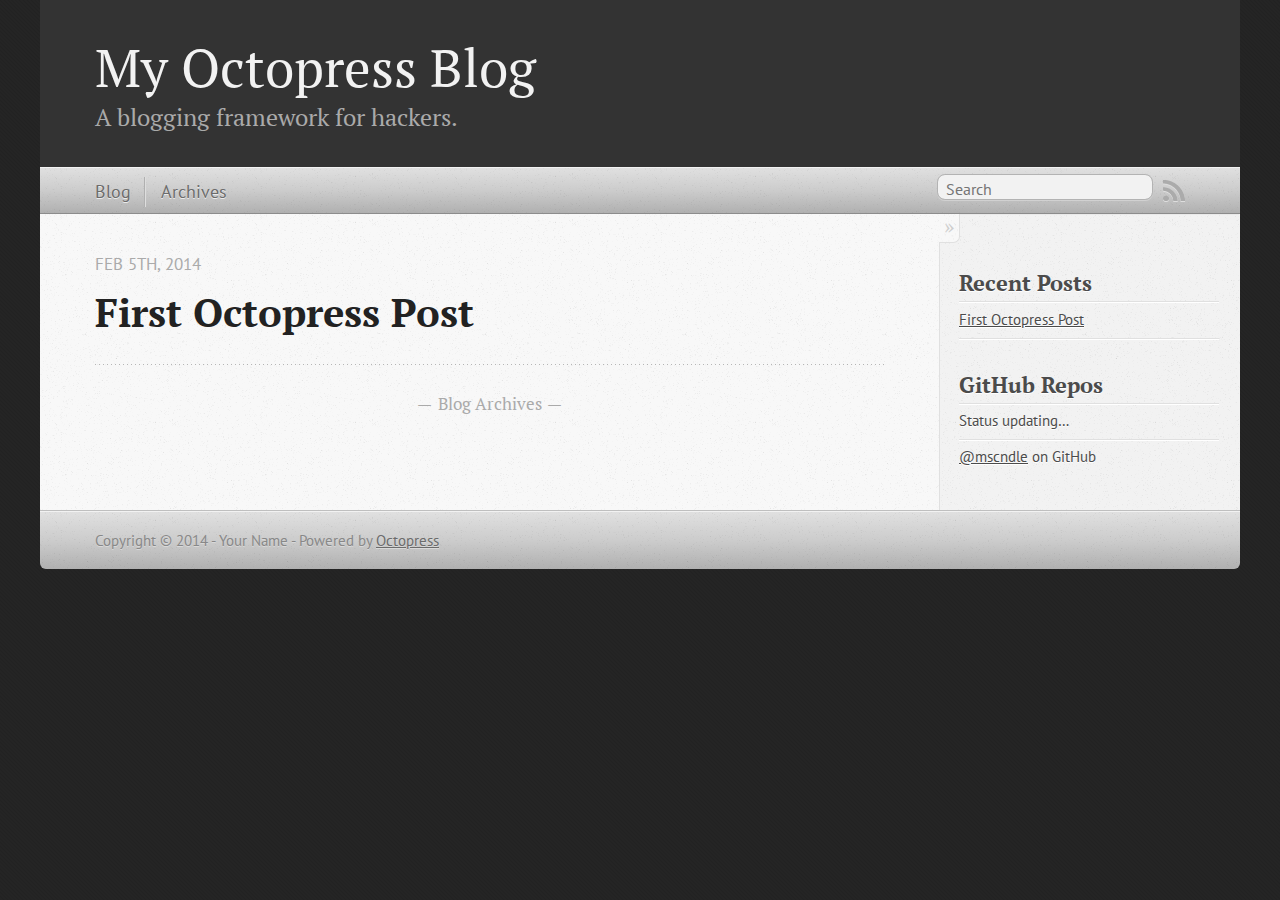
<file: index.html>
<!DOCTYPE html>
<!--[if IEMobile 7 ]><html class="no-js iem7"><![endif]-->
<!--[if lt IE 9]><html class="no-js lte-ie8"><![endif]-->
<!--[if (gt IE 8)|(gt IEMobile 7)|!(IEMobile)|!(IE)]><!--><html class="no-js" lang="en"><!--<![endif]-->
<head>
  <meta charset="utf-8">
  <title>My Octopress Blog</title>
  <meta name="author" content="Your Name">

  
  <meta name="description" content="
">
  

  <!-- http://t.co/dKP3o1e -->
  <meta name="HandheldFriendly" content="True">
  <meta name="MobileOptimized" content="320">
  <meta name="viewport" content="width=device-width, initial-scale=1">

  
  <link rel="canonical" href="http://yoursite.com">
  <link href="/favicon.png" rel="icon">
  <link href="/stylesheets/screen.css" media="screen, projection" rel="stylesheet" type="text/css">
  <link href="/atom.xml" rel="alternate" title="My Octopress Blog" type="application/atom+xml">
  <script src="/javascripts/modernizr-2.0.js"></script>
  <script src="//ajax.googleapis.com/ajax/libs/jquery/1.9.1/jquery.min.js"></script>
  <script>!window.jQuery && document.write(unescape('%3Cscript src="./javascripts/libs/jquery.min.js"%3E%3C/script%3E'))</script>
  <script src="/javascripts/octopress.js" type="text/javascript"></script>
  <!--Fonts from Google"s Web font directory at http://google.com/webfonts -->
<link href="http://fonts.googleapis.com/css?family=PT+Serif:regular,italic,bold,bolditalic" rel="stylesheet" type="text/css">
<link href="http://fonts.googleapis.com/css?family=PT+Sans:regular,italic,bold,bolditalic" rel="stylesheet" type="text/css">

  

</head>

<body   >
  <header role="banner"><hgroup>
  <h1><a href="/">My Octopress Blog</a></h1>
  
    <h2>A blogging framework for hackers.</h2>
  
</hgroup>

</header>
  <nav role="navigation"><ul class="subscription" data-subscription="rss">
  <li><a href="/atom.xml" rel="subscribe-rss" title="subscribe via RSS">RSS</a></li>
  
</ul>
  
<form action="http://google.com/search" method="get">
  <fieldset role="search">
    <input type="hidden" name="q" value="site:yoursite.com" />
    <input class="search" type="text" name="q" results="0" placeholder="Search"/>
  </fieldset>
</form>
  
<ul class="main-navigation">
  <li><a href="/">Blog</a></li>
  <li><a href="/blog/archives">Archives</a></li>
</ul>

</nav>
  <div id="main">
    <div id="content">
      <div class="blog-index">
  
  
  
    <article>
      
  <header>
    
      <h1 class="entry-title"><a href="/blog/2014/02/05/first-octopress-post/">First Octopress Post</a></h1>
    
    
      <p class="meta">
        








  


<time datetime="2014-02-05T16:27:29-05:00" pubdate data-updated="true">Feb 5<span>th</span>, 2014</time>
        
      </p>
    
  </header>


  <div class="entry-content">
</div>
  
  


    </article>
  
  <div class="pagination">
    
    <a href="/blog/archives">Blog Archives</a>
    
  </div>
</div>
<aside class="sidebar">
  
    <section>
  <h1>Recent Posts</h1>
  <ul id="recent_posts">
    
      <li class="post">
        <a href="/blog/2014/02/05/first-octopress-post/">First Octopress Post</a>
      </li>
    
  </ul>
</section>

<section>
  <h1>GitHub Repos</h1>
  <ul id="gh_repos">
    <li class="loading">Status updating&#8230;</li>
  </ul>
  
  <a href="https://github.com/mscndle">@mscndle</a> on GitHub
  
  <script type="text/javascript">
    $(document).ready(function(){
        if (!window.jXHR){
            var jxhr = document.createElement('script');
            jxhr.type = 'text/javascript';
            jxhr.src = '/javascripts/libs/jXHR.js';
            var s = document.getElementsByTagName('script')[0];
            s.parentNode.insertBefore(jxhr, s);
        }

        github.showRepos({
            user: 'mscndle',
            count: 10,
            skip_forks: true,
            target: '#gh_repos'
        });
    });
  </script>
  <script src="/javascripts/github.js" type="text/javascript"> </script>
</section>





  
</aside>

    </div>
  </div>
  <footer role="contentinfo"><p>
  Copyright &copy; 2014 - Your Name -
  <span class="credit">Powered by <a href="http://octopress.org">Octopress</a></span>
</p>

</footer>
  







  <script type="text/javascript">
    (function(){
      var twitterWidgets = document.createElement('script');
      twitterWidgets.type = 'text/javascript';
      twitterWidgets.async = true;
      twitterWidgets.src = '//platform.twitter.com/widgets.js';
      document.getElementsByTagName('head')[0].appendChild(twitterWidgets);
    })();
  </script>





</body>
</html>
</file>
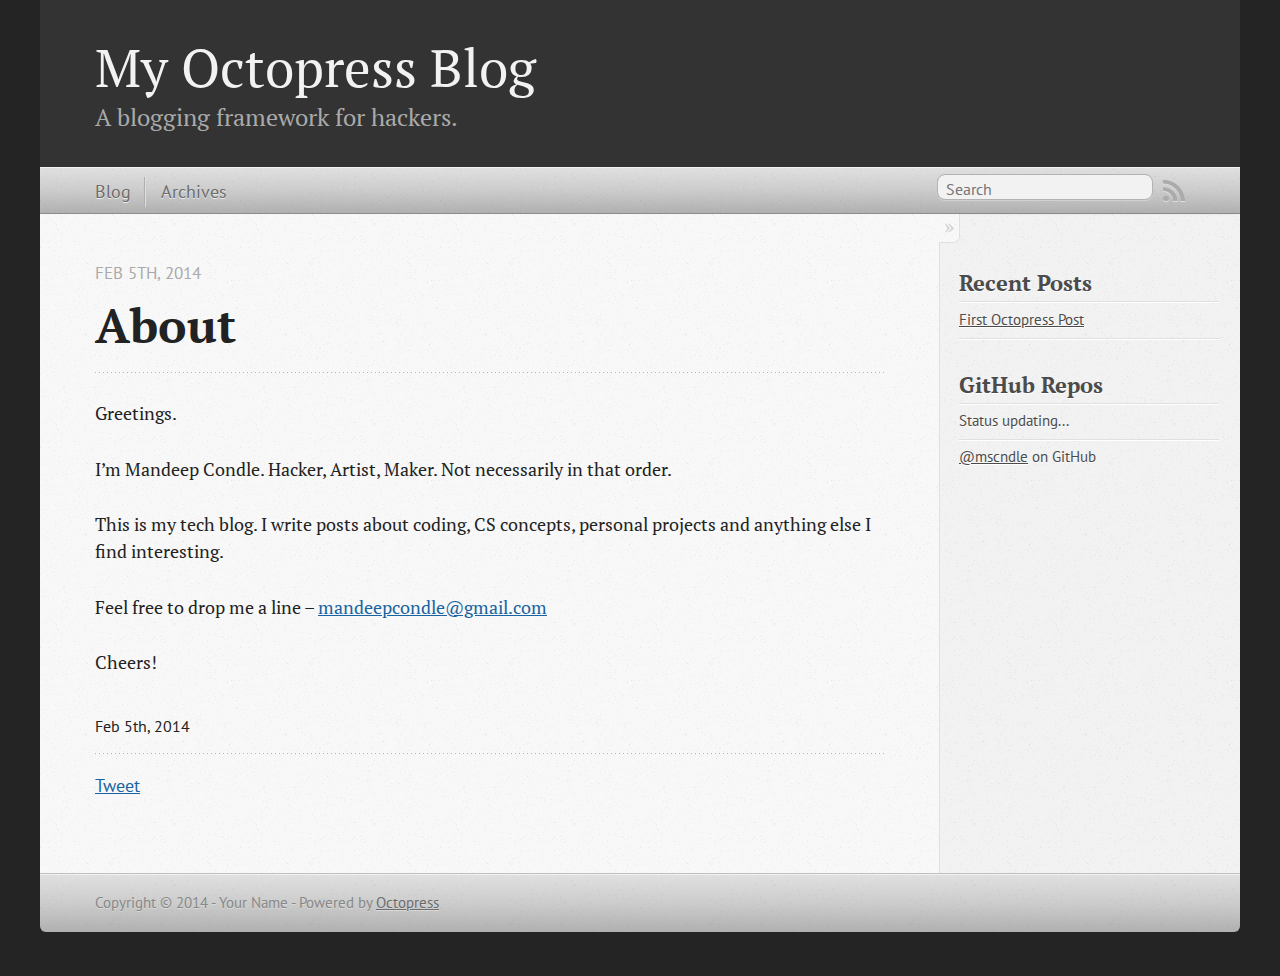
<file: about/index.html>
<!DOCTYPE html>
<!--[if IEMobile 7 ]><html class="no-js iem7"><![endif]-->
<!--[if lt IE 9]><html class="no-js lte-ie8"><![endif]-->
<!--[if (gt IE 8)|(gt IEMobile 7)|!(IEMobile)|!(IE)]><!--><html class="no-js" lang="en"><!--<![endif]-->
<head>
  <meta charset="utf-8">
  <title>About - My Octopress Blog</title>
  <meta name="author" content="Your Name">

  
  <meta name="description" content="About Feb 5th, 2014 Greetings. I&rsquo;m Mandeep Condle. Hacker, Artist, Maker. Not necessarily in that order. This is my tech blog. I write posts &hellip;">
  

  <!-- http://t.co/dKP3o1e -->
  <meta name="HandheldFriendly" content="True">
  <meta name="MobileOptimized" content="320">
  <meta name="viewport" content="width=device-width, initial-scale=1">

  
  <link rel="canonical" href="http://yoursite.com/about">
  <link href="/favicon.png" rel="icon">
  <link href="/stylesheets/screen.css" media="screen, projection" rel="stylesheet" type="text/css">
  <link href="/atom.xml" rel="alternate" title="My Octopress Blog" type="application/atom+xml">
  <script src="/javascripts/modernizr-2.0.js"></script>
  <script src="//ajax.googleapis.com/ajax/libs/jquery/1.9.1/jquery.min.js"></script>
  <script>!window.jQuery && document.write(unescape('%3Cscript src="./javascripts/libs/jquery.min.js"%3E%3C/script%3E'))</script>
  <script src="/javascripts/octopress.js" type="text/javascript"></script>
  <!--Fonts from Google"s Web font directory at http://google.com/webfonts -->
<link href="http://fonts.googleapis.com/css?family=PT+Serif:regular,italic,bold,bolditalic" rel="stylesheet" type="text/css">
<link href="http://fonts.googleapis.com/css?family=PT+Sans:regular,italic,bold,bolditalic" rel="stylesheet" type="text/css">

  

</head>

<body   >
  <header role="banner"><hgroup>
  <h1><a href="/">My Octopress Blog</a></h1>
  
    <h2>A blogging framework for hackers.</h2>
  
</hgroup>

</header>
  <nav role="navigation"><ul class="subscription" data-subscription="rss">
  <li><a href="/atom.xml" rel="subscribe-rss" title="subscribe via RSS">RSS</a></li>
  
</ul>
  
<form action="http://google.com/search" method="get">
  <fieldset role="search">
    <input type="hidden" name="q" value="site:yoursite.com" />
    <input class="search" type="text" name="q" results="0" placeholder="Search"/>
  </fieldset>
</form>
  
<ul class="main-navigation">
  <li><a href="/">Blog</a></li>
  <li><a href="/blog/archives">Archives</a></li>
</ul>

</nav>
  <div id="main">
    <div id="content">
      <div>
<article role="article">
  
  <header>
    <h1 class="entry-title">About</h1>
    <p class="meta">








  


<time datetime="2014-02-05T16:41:00-05:00" pubdate data-updated="true">Feb 5<span>th</span>, 2014</time></p>
  </header>
  
  <p>Greetings.</p>

<p>I&rsquo;m Mandeep Condle. Hacker, Artist, Maker. Not necessarily in that order.</p>

<p>This is my tech blog. I write posts about coding, CS concepts, personal projects and anything else I find interesting.</p>

<p>Feel free to drop me a line &ndash; <a href="&#109;&#x61;&#105;&#x6c;&#116;&#111;&#x3a;&#109;&#x61;&#x6e;&#100;&#101;&#x65;&#x70;&#x63;&#x6f;&#110;&#100;&#x6c;&#101;&#x40;&#x67;&#109;&#97;&#x69;&#108;&#x2e;&#x63;&#111;&#x6d;">&#109;&#97;&#110;&#100;&#x65;&#101;&#112;&#x63;&#111;&#110;&#100;&#x6c;&#101;&#64;&#103;&#x6d;&#x61;&#105;&#108;&#x2e;&#99;&#x6f;&#109;</a></p>

<p>Cheers!</p>

  
    <footer>
      <p class="meta">
        
        








  


<time datetime="2014-02-05T16:41:00-05:00" pubdate data-updated="true">Feb 5<span>th</span>, 2014</time>
        
      </p>
      
        <div class="sharing">
  
  <a href="//twitter.com/share" class="twitter-share-button" data-url="http://yoursite.com/about/index.html" data-via="" data-counturl="http://yoursite.com/about/index.html" >Tweet</a>
  
  
  
</div>

      
    </footer>
  
</article>

</div>

<aside class="sidebar">
  
    <section>
  <h1>Recent Posts</h1>
  <ul id="recent_posts">
    
      <li class="post">
        <a href="/blog/2014/02/05/first-octopress-post/">First Octopress Post</a>
      </li>
    
  </ul>
</section>

<section>
  <h1>GitHub Repos</h1>
  <ul id="gh_repos">
    <li class="loading">Status updating...</li>
  </ul>
  
  <a href="https://github.com/mscndle">@mscndle</a> on GitHub
  
  <script type="text/javascript">
    $(document).ready(function(){
        if (!window.jXHR){
            var jxhr = document.createElement('script');
            jxhr.type = 'text/javascript';
            jxhr.src = '/javascripts/libs/jXHR.js';
            var s = document.getElementsByTagName('script')[0];
            s.parentNode.insertBefore(jxhr, s);
        }

        github.showRepos({
            user: 'mscndle',
            count: 10,
            skip_forks: true,
            target: '#gh_repos'
        });
    });
  </script>
  <script src="/javascripts/github.js" type="text/javascript"> </script>
</section>





  
</aside>


    </div>
  </div>
  <footer role="contentinfo"><p>
  Copyright &copy; 2014 - Your Name -
  <span class="credit">Powered by <a href="http://octopress.org">Octopress</a></span>
</p>

</footer>
  







  <script type="text/javascript">
    (function(){
      var twitterWidgets = document.createElement('script');
      twitterWidgets.type = 'text/javascript';
      twitterWidgets.async = true;
      twitterWidgets.src = '//platform.twitter.com/widgets.js';
      document.getElementsByTagName('head')[0].appendChild(twitterWidgets);
    })();
  </script>





</body>
</html>
</file>
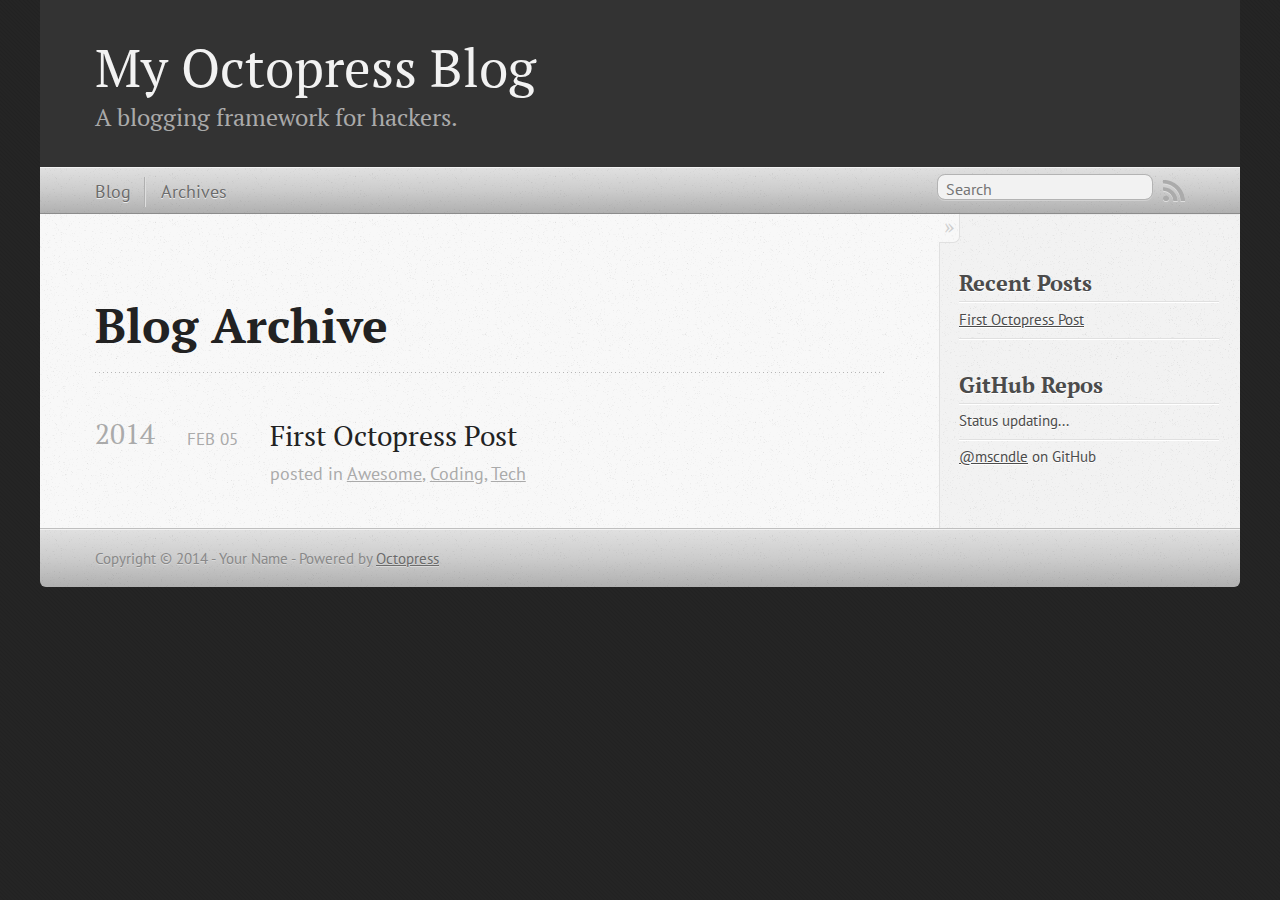
<file: blog/archives/index.html>
<!DOCTYPE html>
<!--[if IEMobile 7 ]><html class="no-js iem7"><![endif]-->
<!--[if lt IE 9]><html class="no-js lte-ie8"><![endif]-->
<!--[if (gt IE 8)|(gt IEMobile 7)|!(IEMobile)|!(IE)]><!--><html class="no-js" lang="en"><!--<![endif]-->
<head>
  <meta charset="utf-8">
  <title>Blog Archive - My Octopress Blog</title>
  <meta name="author" content="Your Name">

  
  <meta name="description" content="Blog Archive 2014 First Octopress Post
Feb 05 2014 posted in Awesome, Coding, Tech Recent Posts First Octopress Post GitHub Repos Status updating &hellip;">
  

  <!-- http://t.co/dKP3o1e -->
  <meta name="HandheldFriendly" content="True">
  <meta name="MobileOptimized" content="320">
  <meta name="viewport" content="width=device-width, initial-scale=1">

  
  <link rel="canonical" href="http://yoursite.com/blog/archives">
  <link href="/favicon.png" rel="icon">
  <link href="/stylesheets/screen.css" media="screen, projection" rel="stylesheet" type="text/css">
  <link href="/atom.xml" rel="alternate" title="My Octopress Blog" type="application/atom+xml">
  <script src="/javascripts/modernizr-2.0.js"></script>
  <script src="//ajax.googleapis.com/ajax/libs/jquery/1.9.1/jquery.min.js"></script>
  <script>!window.jQuery && document.write(unescape('%3Cscript src="./javascripts/libs/jquery.min.js"%3E%3C/script%3E'))</script>
  <script src="/javascripts/octopress.js" type="text/javascript"></script>
  <!--Fonts from Google"s Web font directory at http://google.com/webfonts -->
<link href="http://fonts.googleapis.com/css?family=PT+Serif:regular,italic,bold,bolditalic" rel="stylesheet" type="text/css">
<link href="http://fonts.googleapis.com/css?family=PT+Sans:regular,italic,bold,bolditalic" rel="stylesheet" type="text/css">

  

</head>

<body   >
  <header role="banner"><hgroup>
  <h1><a href="/">My Octopress Blog</a></h1>
  
    <h2>A blogging framework for hackers.</h2>
  
</hgroup>

</header>
  <nav role="navigation"><ul class="subscription" data-subscription="rss">
  <li><a href="/atom.xml" rel="subscribe-rss" title="subscribe via RSS">RSS</a></li>
  
</ul>
  
<form action="http://google.com/search" method="get">
  <fieldset role="search">
    <input type="hidden" name="q" value="site:yoursite.com" />
    <input class="search" type="text" name="q" results="0" placeholder="Search"/>
  </fieldset>
</form>
  
<ul class="main-navigation">
  <li><a href="/">Blog</a></li>
  <li><a href="/blog/archives">Archives</a></li>
</ul>

</nav>
  <div id="main">
    <div id="content">
      <div>
<article role="article">
  
  <header>
    <h1 class="entry-title">Blog Archive</h1>
    
  </header>
  
  <div id="blog-archives">



  
  <h2>2014</h2>

<article>
  
<h1><a href="/blog/2014/02/05/first-octopress-post/">First Octopress Post</a></h1>
<time datetime="2014-02-05T16:27:29-05:00" pubdate><span class='month'>Feb</span> <span class='day'>05</span> <span class='year'>2014</span></time>

<footer>
  <span class="categories">posted in <a class='category' href='/blog/categories/awesome/'>Awesome</a>, <a class='category' href='/blog/categories/coding/'>Coding</a>, <a class='category' href='/blog/categories/tech/'>Tech</a></span>
</footer>


</article>

</div>

  
</article>

</div>

<aside class="sidebar">
  
    <section>
  <h1>Recent Posts</h1>
  <ul id="recent_posts">
    
      <li class="post">
        <a href="/blog/2014/02/05/first-octopress-post/">First Octopress Post</a>
      </li>
    
  </ul>
</section>

<section>
  <h1>GitHub Repos</h1>
  <ul id="gh_repos">
    <li class="loading">Status updating...</li>
  </ul>
  
  <a href="https://github.com/mscndle">@mscndle</a> on GitHub
  
  <script type="text/javascript">
    $(document).ready(function(){
        if (!window.jXHR){
            var jxhr = document.createElement('script');
            jxhr.type = 'text/javascript';
            jxhr.src = '/javascripts/libs/jXHR.js';
            var s = document.getElementsByTagName('script')[0];
            s.parentNode.insertBefore(jxhr, s);
        }

        github.showRepos({
            user: 'mscndle',
            count: 10,
            skip_forks: true,
            target: '#gh_repos'
        });
    });
  </script>
  <script src="/javascripts/github.js" type="text/javascript"> </script>
</section>





  
</aside>


    </div>
  </div>
  <footer role="contentinfo"><p>
  Copyright &copy; 2014 - Your Name -
  <span class="credit">Powered by <a href="http://octopress.org">Octopress</a></span>
</p>

</footer>
  







  <script type="text/javascript">
    (function(){
      var twitterWidgets = document.createElement('script');
      twitterWidgets.type = 'text/javascript';
      twitterWidgets.async = true;
      twitterWidgets.src = '//platform.twitter.com/widgets.js';
      document.getElementsByTagName('head')[0].appendChild(twitterWidgets);
    })();
  </script>





</body>
</html>
</file>
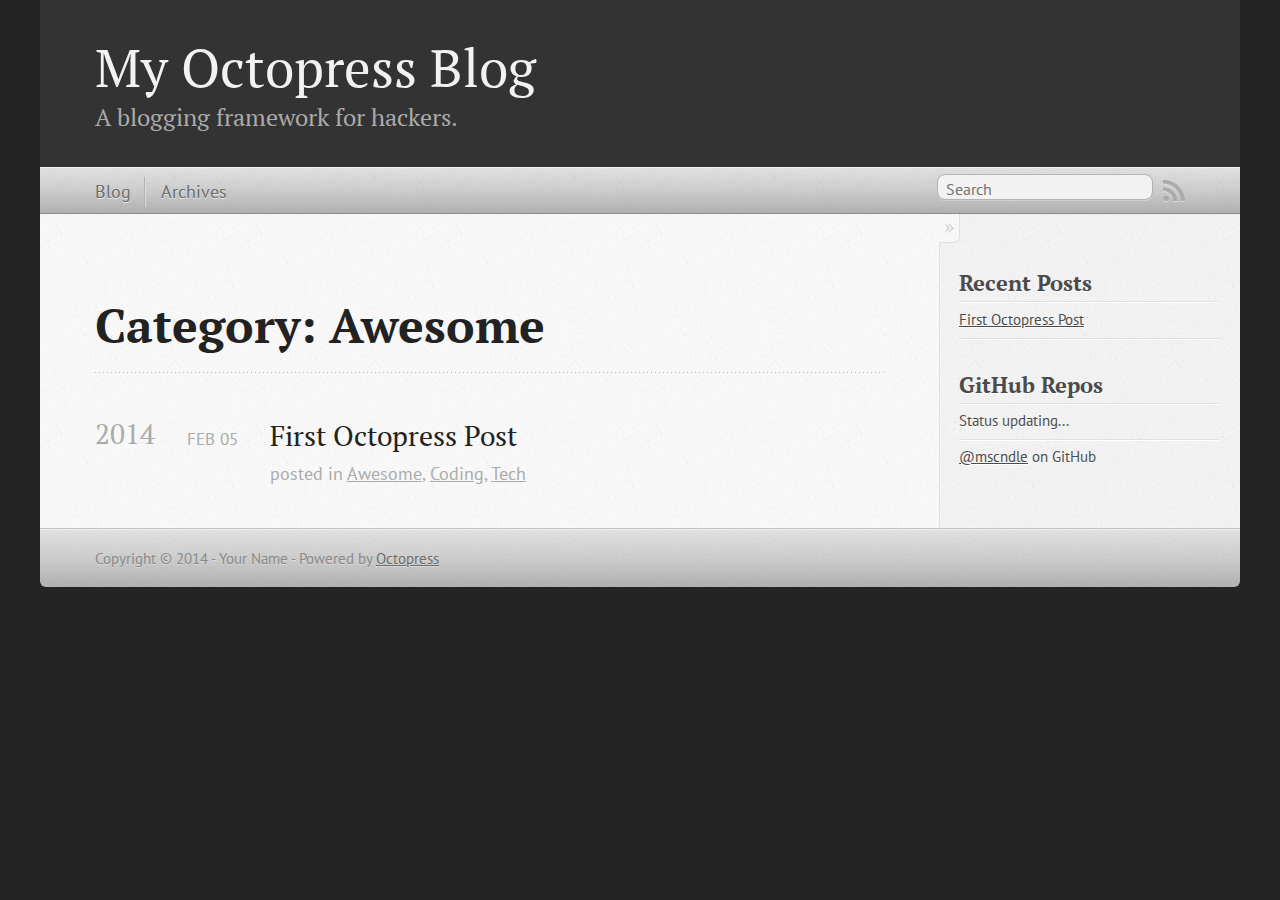
<file: blog/categories/awesome/index.html>
<!DOCTYPE html>
<!--[if IEMobile 7 ]><html class="no-js iem7"><![endif]-->
<!--[if lt IE 9]><html class="no-js lte-ie8"><![endif]-->
<!--[if (gt IE 8)|(gt IEMobile 7)|!(IEMobile)|!(IE)]><!--><html class="no-js" lang="en"><!--<![endif]-->
<head>
  <meta charset="utf-8">
  <title>Category: Awesome - My Octopress Blog</title>
  <meta name="author" content="Your Name">

  
  <meta name="description" content="Category: Awesome">
  

  <!-- http://t.co/dKP3o1e -->
  <meta name="HandheldFriendly" content="True">
  <meta name="MobileOptimized" content="320">
  <meta name="viewport" content="width=device-width, initial-scale=1">

  
  <link rel="canonical" href="http://yoursite.comblog/categories/awesome">
  <link href="/favicon.png" rel="icon">
  <link href="/stylesheets/screen.css" media="screen, projection" rel="stylesheet" type="text/css">
  <link href="/atom.xml" rel="alternate" title="My Octopress Blog" type="application/atom+xml">
  <script src="/javascripts/modernizr-2.0.js"></script>
  <script src="//ajax.googleapis.com/ajax/libs/jquery/1.9.1/jquery.min.js"></script>
  <script>!window.jQuery && document.write(unescape('%3Cscript src="./javascripts/libs/jquery.min.js"%3E%3C/script%3E'))</script>
  <script src="/javascripts/octopress.js" type="text/javascript"></script>
  <!--Fonts from Google"s Web font directory at http://google.com/webfonts -->
<link href="http://fonts.googleapis.com/css?family=PT+Serif:regular,italic,bold,bolditalic" rel="stylesheet" type="text/css">
<link href="http://fonts.googleapis.com/css?family=PT+Sans:regular,italic,bold,bolditalic" rel="stylesheet" type="text/css">

  

</head>

<body   >
  <header role="banner"><hgroup>
  <h1><a href="/">My Octopress Blog</a></h1>
  
    <h2>A blogging framework for hackers.</h2>
  
</hgroup>

</header>
  <nav role="navigation"><ul class="subscription" data-subscription="rss">
  <li><a href="/atom.xml" rel="subscribe-rss" title="subscribe via RSS">RSS</a></li>
  
</ul>
  
<form action="http://google.com/search" method="get">
  <fieldset role="search">
    <input type="hidden" name="q" value="site:yoursite.com" />
    <input class="search" type="text" name="q" results="0" placeholder="Search"/>
  </fieldset>
</form>
  
<ul class="main-navigation">
  <li><a href="/">Blog</a></li>
  <li><a href="/blog/archives">Archives</a></li>
</ul>

</nav>
  <div id="main">
    <div id="content">
      <div>
<article role="article">
  
  <header>
    <h1 class="entry-title">Category: Awesome</h1>
    
  </header>
  
  <div id="blog-archives" class="category">



  
  <h2>2014</h2>

<article>
  
<h1><a href="/blog/2014/02/05/first-octopress-post/">First Octopress Post</a></h1>
<time datetime="2014-02-05T16:27:29-05:00" pubdate><span class='month'>Feb</span> <span class='day'>05</span> <span class='year'>2014</span></time>

<footer>
  <span class="categories">posted in <a class='category' href='/blog/categories/awesome/'>Awesome</a>, <a class='category' href='/blog/categories/coding/'>Coding</a>, <a class='category' href='/blog/categories/tech/'>Tech</a></span>
</footer>


</article>

</div>

  
</article>

</div>

<aside class="sidebar">
  
    <section>
  <h1>Recent Posts</h1>
  <ul id="recent_posts">
    
      <li class="post">
        <a href="/blog/2014/02/05/first-octopress-post/">First Octopress Post</a>
      </li>
    
  </ul>
</section>

<section>
  <h1>GitHub Repos</h1>
  <ul id="gh_repos">
    <li class="loading">Status updating...</li>
  </ul>
  
  <a href="https://github.com/mscndle">@mscndle</a> on GitHub
  
  <script type="text/javascript">
    $(document).ready(function(){
        if (!window.jXHR){
            var jxhr = document.createElement('script');
            jxhr.type = 'text/javascript';
            jxhr.src = '/javascripts/libs/jXHR.js';
            var s = document.getElementsByTagName('script')[0];
            s.parentNode.insertBefore(jxhr, s);
        }

        github.showRepos({
            user: 'mscndle',
            count: 10,
            skip_forks: true,
            target: '#gh_repos'
        });
    });
  </script>
  <script src="/javascripts/github.js" type="text/javascript"> </script>
</section>





  
</aside>


    </div>
  </div>
  <footer role="contentinfo"><p>
  Copyright &copy; 2014 - Your Name -
  <span class="credit">Powered by <a href="http://octopress.org">Octopress</a></span>
</p>

</footer>
  







  <script type="text/javascript">
    (function(){
      var twitterWidgets = document.createElement('script');
      twitterWidgets.type = 'text/javascript';
      twitterWidgets.async = true;
      twitterWidgets.src = '//platform.twitter.com/widgets.js';
      document.getElementsByTagName('head')[0].appendChild(twitterWidgets);
    })();
  </script>





</body>
</html>
</file>
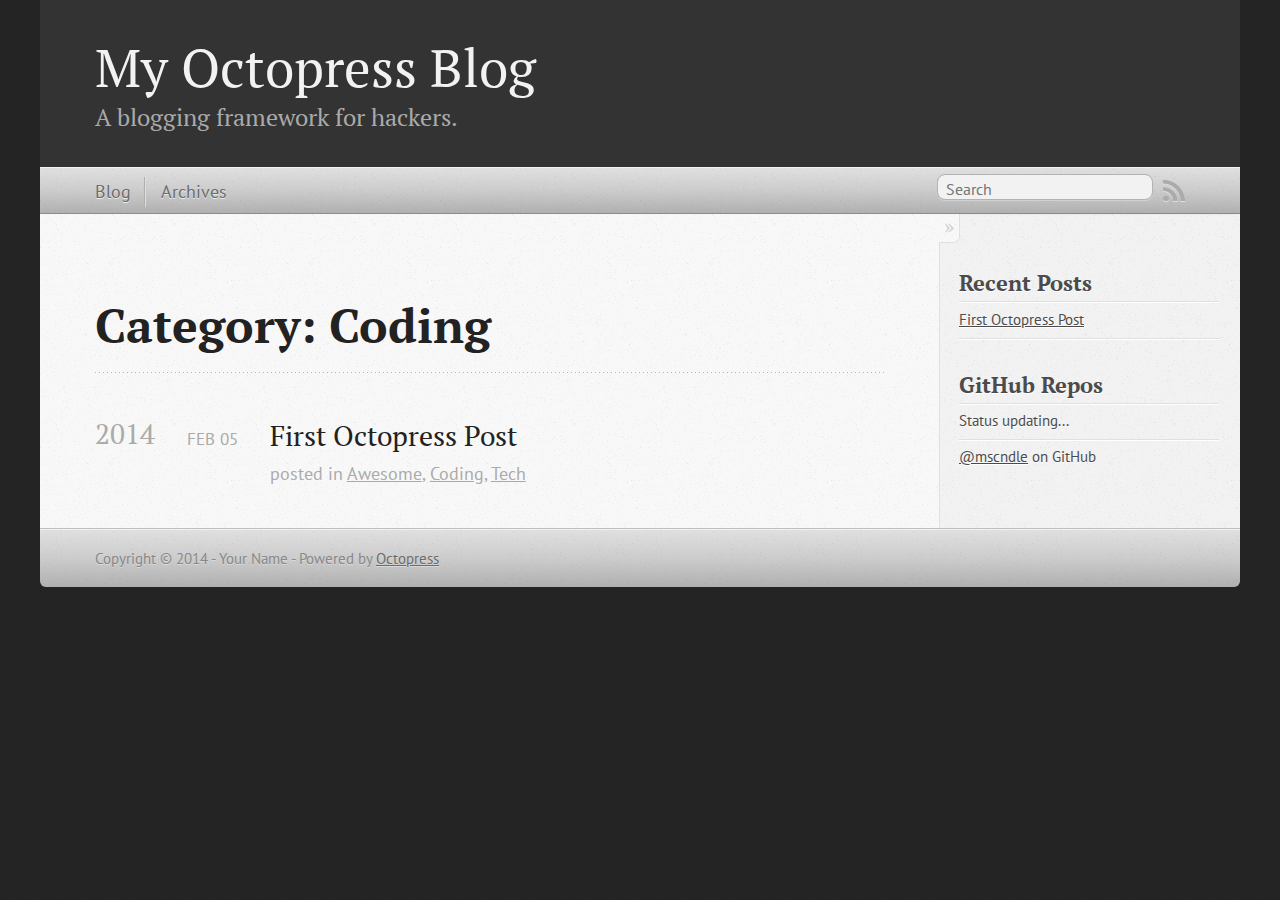
<file: blog/categories/coding/index.html>
<!DOCTYPE html>
<!--[if IEMobile 7 ]><html class="no-js iem7"><![endif]-->
<!--[if lt IE 9]><html class="no-js lte-ie8"><![endif]-->
<!--[if (gt IE 8)|(gt IEMobile 7)|!(IEMobile)|!(IE)]><!--><html class="no-js" lang="en"><!--<![endif]-->
<head>
  <meta charset="utf-8">
  <title>Category: Coding - My Octopress Blog</title>
  <meta name="author" content="Your Name">

  
  <meta name="description" content="Category: Coding">
  

  <!-- http://t.co/dKP3o1e -->
  <meta name="HandheldFriendly" content="True">
  <meta name="MobileOptimized" content="320">
  <meta name="viewport" content="width=device-width, initial-scale=1">

  
  <link rel="canonical" href="http://yoursite.comblog/categories/coding">
  <link href="/favicon.png" rel="icon">
  <link href="/stylesheets/screen.css" media="screen, projection" rel="stylesheet" type="text/css">
  <link href="/atom.xml" rel="alternate" title="My Octopress Blog" type="application/atom+xml">
  <script src="/javascripts/modernizr-2.0.js"></script>
  <script src="//ajax.googleapis.com/ajax/libs/jquery/1.9.1/jquery.min.js"></script>
  <script>!window.jQuery && document.write(unescape('%3Cscript src="./javascripts/libs/jquery.min.js"%3E%3C/script%3E'))</script>
  <script src="/javascripts/octopress.js" type="text/javascript"></script>
  <!--Fonts from Google"s Web font directory at http://google.com/webfonts -->
<link href="http://fonts.googleapis.com/css?family=PT+Serif:regular,italic,bold,bolditalic" rel="stylesheet" type="text/css">
<link href="http://fonts.googleapis.com/css?family=PT+Sans:regular,italic,bold,bolditalic" rel="stylesheet" type="text/css">

  

</head>

<body   >
  <header role="banner"><hgroup>
  <h1><a href="/">My Octopress Blog</a></h1>
  
    <h2>A blogging framework for hackers.</h2>
  
</hgroup>

</header>
  <nav role="navigation"><ul class="subscription" data-subscription="rss">
  <li><a href="/atom.xml" rel="subscribe-rss" title="subscribe via RSS">RSS</a></li>
  
</ul>
  
<form action="http://google.com/search" method="get">
  <fieldset role="search">
    <input type="hidden" name="q" value="site:yoursite.com" />
    <input class="search" type="text" name="q" results="0" placeholder="Search"/>
  </fieldset>
</form>
  
<ul class="main-navigation">
  <li><a href="/">Blog</a></li>
  <li><a href="/blog/archives">Archives</a></li>
</ul>

</nav>
  <div id="main">
    <div id="content">
      <div>
<article role="article">
  
  <header>
    <h1 class="entry-title">Category: Coding</h1>
    
  </header>
  
  <div id="blog-archives" class="category">



  
  <h2>2014</h2>

<article>
  
<h1><a href="/blog/2014/02/05/first-octopress-post/">First Octopress Post</a></h1>
<time datetime="2014-02-05T16:27:29-05:00" pubdate><span class='month'>Feb</span> <span class='day'>05</span> <span class='year'>2014</span></time>

<footer>
  <span class="categories">posted in <a class='category' href='/blog/categories/awesome/'>Awesome</a>, <a class='category' href='/blog/categories/coding/'>Coding</a>, <a class='category' href='/blog/categories/tech/'>Tech</a></span>
</footer>


</article>

</div>

  
</article>

</div>

<aside class="sidebar">
  
    <section>
  <h1>Recent Posts</h1>
  <ul id="recent_posts">
    
      <li class="post">
        <a href="/blog/2014/02/05/first-octopress-post/">First Octopress Post</a>
      </li>
    
  </ul>
</section>

<section>
  <h1>GitHub Repos</h1>
  <ul id="gh_repos">
    <li class="loading">Status updating...</li>
  </ul>
  
  <a href="https://github.com/mscndle">@mscndle</a> on GitHub
  
  <script type="text/javascript">
    $(document).ready(function(){
        if (!window.jXHR){
            var jxhr = document.createElement('script');
            jxhr.type = 'text/javascript';
            jxhr.src = '/javascripts/libs/jXHR.js';
            var s = document.getElementsByTagName('script')[0];
            s.parentNode.insertBefore(jxhr, s);
        }

        github.showRepos({
            user: 'mscndle',
            count: 10,
            skip_forks: true,
            target: '#gh_repos'
        });
    });
  </script>
  <script src="/javascripts/github.js" type="text/javascript"> </script>
</section>





  
</aside>


    </div>
  </div>
  <footer role="contentinfo"><p>
  Copyright &copy; 2014 - Your Name -
  <span class="credit">Powered by <a href="http://octopress.org">Octopress</a></span>
</p>

</footer>
  







  <script type="text/javascript">
    (function(){
      var twitterWidgets = document.createElement('script');
      twitterWidgets.type = 'text/javascript';
      twitterWidgets.async = true;
      twitterWidgets.src = '//platform.twitter.com/widgets.js';
      document.getElementsByTagName('head')[0].appendChild(twitterWidgets);
    })();
  </script>





</body>
</html>
</file>
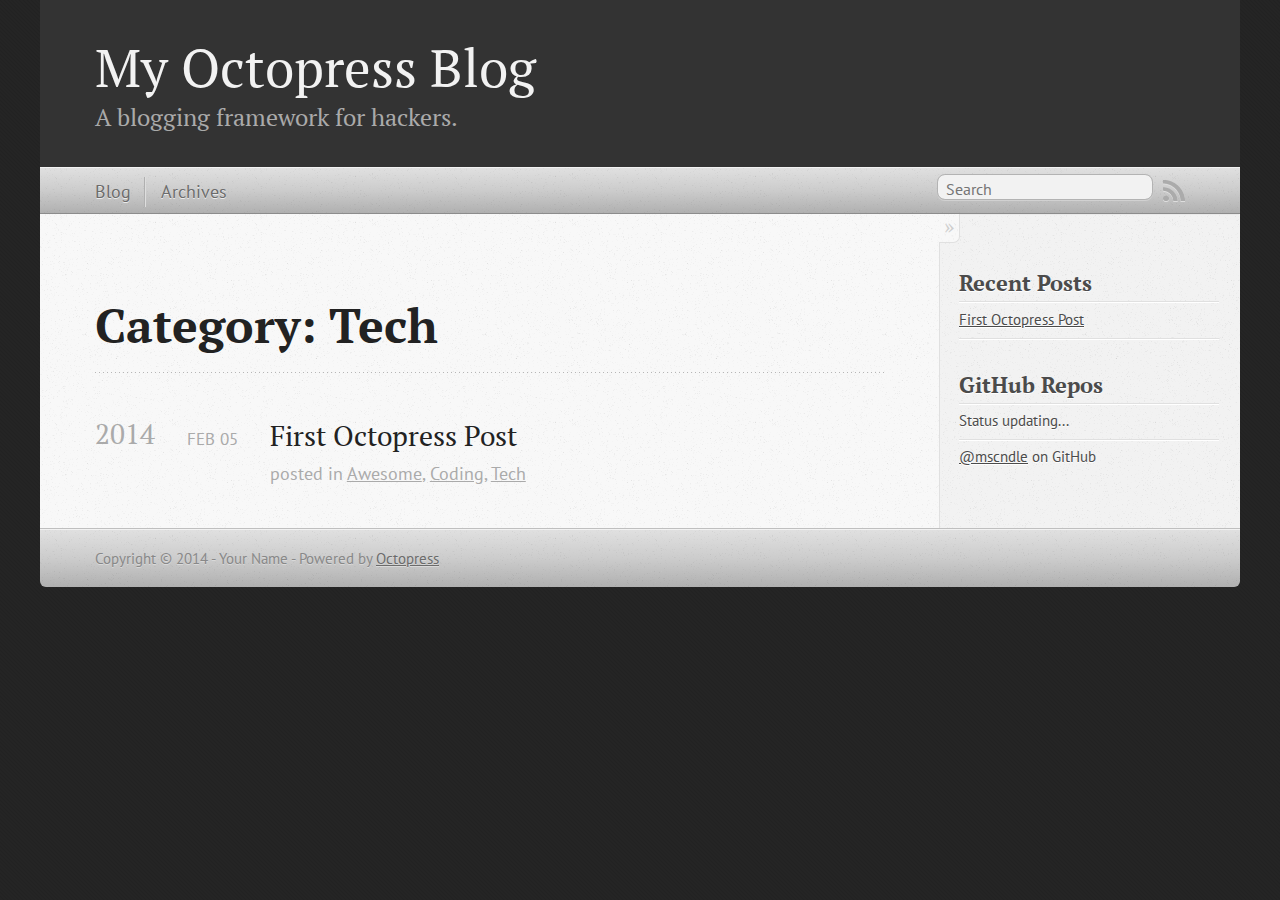
<file: blog/categories/tech/index.html>
<!DOCTYPE html>
<!--[if IEMobile 7 ]><html class="no-js iem7"><![endif]-->
<!--[if lt IE 9]><html class="no-js lte-ie8"><![endif]-->
<!--[if (gt IE 8)|(gt IEMobile 7)|!(IEMobile)|!(IE)]><!--><html class="no-js" lang="en"><!--<![endif]-->
<head>
  <meta charset="utf-8">
  <title>Category: Tech - My Octopress Blog</title>
  <meta name="author" content="Your Name">

  
  <meta name="description" content="Category: Tech">
  

  <!-- http://t.co/dKP3o1e -->
  <meta name="HandheldFriendly" content="True">
  <meta name="MobileOptimized" content="320">
  <meta name="viewport" content="width=device-width, initial-scale=1">

  
  <link rel="canonical" href="http://yoursite.comblog/categories/tech">
  <link href="/favicon.png" rel="icon">
  <link href="/stylesheets/screen.css" media="screen, projection" rel="stylesheet" type="text/css">
  <link href="/atom.xml" rel="alternate" title="My Octopress Blog" type="application/atom+xml">
  <script src="/javascripts/modernizr-2.0.js"></script>
  <script src="//ajax.googleapis.com/ajax/libs/jquery/1.9.1/jquery.min.js"></script>
  <script>!window.jQuery && document.write(unescape('%3Cscript src="./javascripts/libs/jquery.min.js"%3E%3C/script%3E'))</script>
  <script src="/javascripts/octopress.js" type="text/javascript"></script>
  <!--Fonts from Google"s Web font directory at http://google.com/webfonts -->
<link href="http://fonts.googleapis.com/css?family=PT+Serif:regular,italic,bold,bolditalic" rel="stylesheet" type="text/css">
<link href="http://fonts.googleapis.com/css?family=PT+Sans:regular,italic,bold,bolditalic" rel="stylesheet" type="text/css">

  

</head>

<body   >
  <header role="banner"><hgroup>
  <h1><a href="/">My Octopress Blog</a></h1>
  
    <h2>A blogging framework for hackers.</h2>
  
</hgroup>

</header>
  <nav role="navigation"><ul class="subscription" data-subscription="rss">
  <li><a href="/atom.xml" rel="subscribe-rss" title="subscribe via RSS">RSS</a></li>
  
</ul>
  
<form action="http://google.com/search" method="get">
  <fieldset role="search">
    <input type="hidden" name="q" value="site:yoursite.com" />
    <input class="search" type="text" name="q" results="0" placeholder="Search"/>
  </fieldset>
</form>
  
<ul class="main-navigation">
  <li><a href="/">Blog</a></li>
  <li><a href="/blog/archives">Archives</a></li>
</ul>

</nav>
  <div id="main">
    <div id="content">
      <div>
<article role="article">
  
  <header>
    <h1 class="entry-title">Category: Tech</h1>
    
  </header>
  
  <div id="blog-archives" class="category">



  
  <h2>2014</h2>

<article>
  
<h1><a href="/blog/2014/02/05/first-octopress-post/">First Octopress Post</a></h1>
<time datetime="2014-02-05T16:27:29-05:00" pubdate><span class='month'>Feb</span> <span class='day'>05</span> <span class='year'>2014</span></time>

<footer>
  <span class="categories">posted in <a class='category' href='/blog/categories/awesome/'>Awesome</a>, <a class='category' href='/blog/categories/coding/'>Coding</a>, <a class='category' href='/blog/categories/tech/'>Tech</a></span>
</footer>


</article>

</div>

  
</article>

</div>

<aside class="sidebar">
  
    <section>
  <h1>Recent Posts</h1>
  <ul id="recent_posts">
    
      <li class="post">
        <a href="/blog/2014/02/05/first-octopress-post/">First Octopress Post</a>
      </li>
    
  </ul>
</section>

<section>
  <h1>GitHub Repos</h1>
  <ul id="gh_repos">
    <li class="loading">Status updating...</li>
  </ul>
  
  <a href="https://github.com/mscndle">@mscndle</a> on GitHub
  
  <script type="text/javascript">
    $(document).ready(function(){
        if (!window.jXHR){
            var jxhr = document.createElement('script');
            jxhr.type = 'text/javascript';
            jxhr.src = '/javascripts/libs/jXHR.js';
            var s = document.getElementsByTagName('script')[0];
            s.parentNode.insertBefore(jxhr, s);
        }

        github.showRepos({
            user: 'mscndle',
            count: 10,
            skip_forks: true,
            target: '#gh_repos'
        });
    });
  </script>
  <script src="/javascripts/github.js" type="text/javascript"> </script>
</section>





  
</aside>


    </div>
  </div>
  <footer role="contentinfo"><p>
  Copyright &copy; 2014 - Your Name -
  <span class="credit">Powered by <a href="http://octopress.org">Octopress</a></span>
</p>

</footer>
  







  <script type="text/javascript">
    (function(){
      var twitterWidgets = document.createElement('script');
      twitterWidgets.type = 'text/javascript';
      twitterWidgets.async = true;
      twitterWidgets.src = '//platform.twitter.com/widgets.js';
      document.getElementsByTagName('head')[0].appendChild(twitterWidgets);
    })();
  </script>





</body>
</html>
</file>
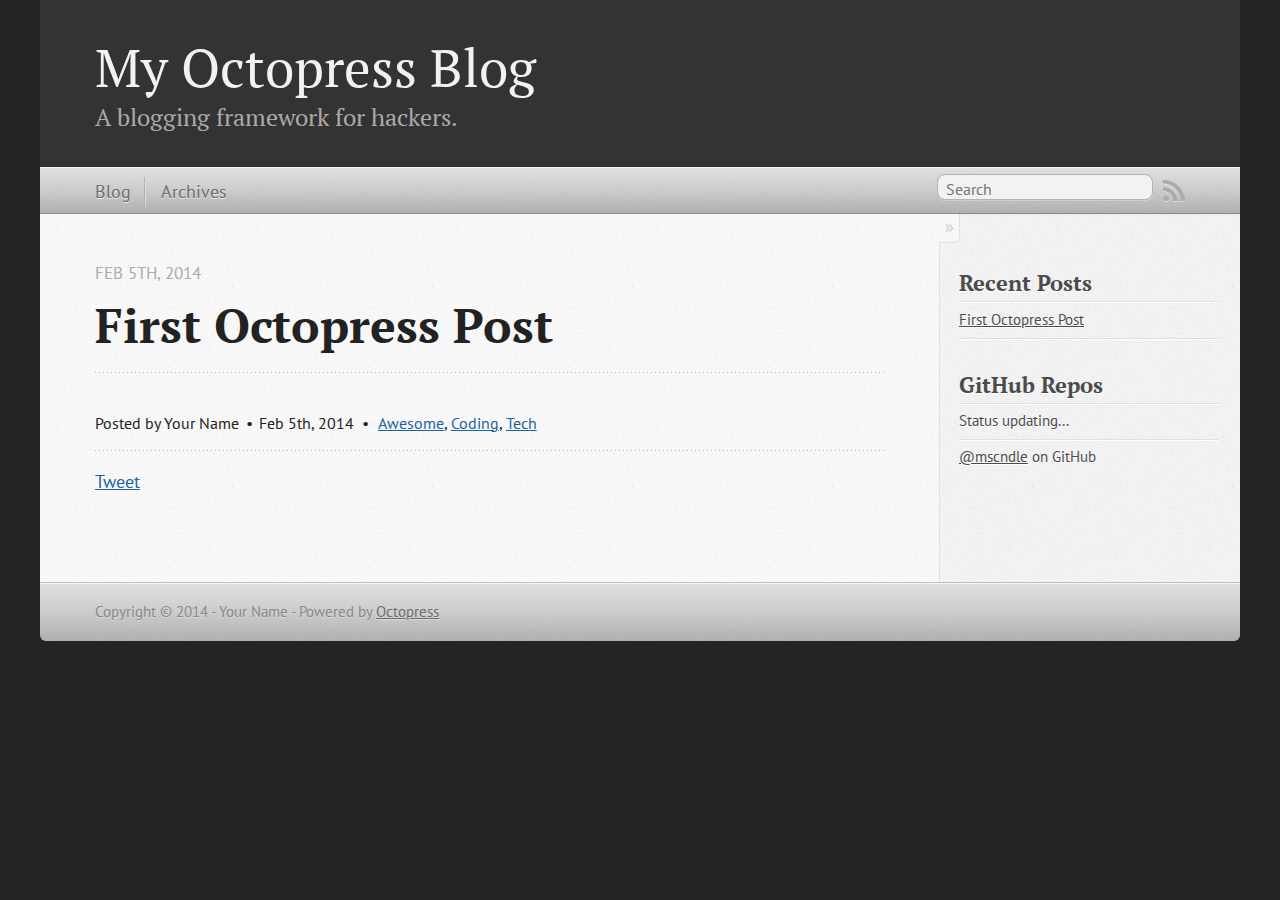
<file: blog/2014/02/05/first-octopress-post/index.html>
<!DOCTYPE html>
<!--[if IEMobile 7 ]><html class="no-js iem7"><![endif]-->
<!--[if lt IE 9]><html class="no-js lte-ie8"><![endif]-->
<!--[if (gt IE 8)|(gt IEMobile 7)|!(IEMobile)|!(IE)]><!--><html class="no-js" lang="en"><!--<![endif]-->
<head>
  <meta charset="utf-8">
  <title>First Octopress Post - My Octopress Blog</title>
  <meta name="author" content="Your Name">

  
  <meta name="description" content="
">
  

  <!-- http://t.co/dKP3o1e -->
  <meta name="HandheldFriendly" content="True">
  <meta name="MobileOptimized" content="320">
  <meta name="viewport" content="width=device-width, initial-scale=1">

  
  <link rel="canonical" href="http://yoursite.com/blog/2014/02/05/first-octopress-post">
  <link href="/favicon.png" rel="icon">
  <link href="/stylesheets/screen.css" media="screen, projection" rel="stylesheet" type="text/css">
  <link href="/atom.xml" rel="alternate" title="My Octopress Blog" type="application/atom+xml">
  <script src="/javascripts/modernizr-2.0.js"></script>
  <script src="//ajax.googleapis.com/ajax/libs/jquery/1.9.1/jquery.min.js"></script>
  <script>!window.jQuery && document.write(unescape('%3Cscript src="./javascripts/libs/jquery.min.js"%3E%3C/script%3E'))</script>
  <script src="/javascripts/octopress.js" type="text/javascript"></script>
  <!--Fonts from Google"s Web font directory at http://google.com/webfonts -->
<link href="http://fonts.googleapis.com/css?family=PT+Serif:regular,italic,bold,bolditalic" rel="stylesheet" type="text/css">
<link href="http://fonts.googleapis.com/css?family=PT+Sans:regular,italic,bold,bolditalic" rel="stylesheet" type="text/css">

  

</head>

<body   >
  <header role="banner"><hgroup>
  <h1><a href="/">My Octopress Blog</a></h1>
  
    <h2>A blogging framework for hackers.</h2>
  
</hgroup>

</header>
  <nav role="navigation"><ul class="subscription" data-subscription="rss">
  <li><a href="/atom.xml" rel="subscribe-rss" title="subscribe via RSS">RSS</a></li>
  
</ul>
  
<form action="http://google.com/search" method="get">
  <fieldset role="search">
    <input type="hidden" name="q" value="site:yoursite.com" />
    <input class="search" type="text" name="q" results="0" placeholder="Search"/>
  </fieldset>
</form>
  
<ul class="main-navigation">
  <li><a href="/">Blog</a></li>
  <li><a href="/blog/archives">Archives</a></li>
</ul>

</nav>
  <div id="main">
    <div id="content">
      <div>
<article class="hentry" role="article">
  
  <header>
    
      <h1 class="entry-title">First Octopress Post</h1>
    
    
      <p class="meta">
        








  


<time datetime="2014-02-05T16:27:29-05:00" pubdate data-updated="true">Feb 5<span>th</span>, 2014</time>
        
      </p>
    
  </header>


<div class="entry-content">
</div>


  <footer>
    <p class="meta">
      
  

<span class="byline author vcard">Posted by <span class="fn">Your Name</span></span>

      








  


<time datetime="2014-02-05T16:27:29-05:00" pubdate data-updated="true">Feb 5<span>th</span>, 2014</time>
      

<span class="categories">
  
    <a class='category' href='/blog/categories/awesome/'>Awesome</a>, <a class='category' href='/blog/categories/coding/'>Coding</a>, <a class='category' href='/blog/categories/tech/'>Tech</a>
  
</span>


    </p>
    
      <div class="sharing">
  
  <a href="//twitter.com/share" class="twitter-share-button" data-url="http://yoursite.com/blog/2014/02/05/first-octopress-post/" data-via="" data-counturl="http://yoursite.com/blog/2014/02/05/first-octopress-post/" >Tweet</a>
  
  
  
</div>

    
    <p class="meta">
      
      
    </p>
  </footer>
</article>

</div>

<aside class="sidebar">
  
    <section>
  <h1>Recent Posts</h1>
  <ul id="recent_posts">
    
      <li class="post">
        <a href="/blog/2014/02/05/first-octopress-post/">First Octopress Post</a>
      </li>
    
  </ul>
</section>

<section>
  <h1>GitHub Repos</h1>
  <ul id="gh_repos">
    <li class="loading">Status updating...</li>
  </ul>
  
  <a href="https://github.com/mscndle">@mscndle</a> on GitHub
  
  <script type="text/javascript">
    $(document).ready(function(){
        if (!window.jXHR){
            var jxhr = document.createElement('script');
            jxhr.type = 'text/javascript';
            jxhr.src = '/javascripts/libs/jXHR.js';
            var s = document.getElementsByTagName('script')[0];
            s.parentNode.insertBefore(jxhr, s);
        }

        github.showRepos({
            user: 'mscndle',
            count: 10,
            skip_forks: true,
            target: '#gh_repos'
        });
    });
  </script>
  <script src="/javascripts/github.js" type="text/javascript"> </script>
</section>





  
</aside>


    </div>
  </div>
  <footer role="contentinfo"><p>
  Copyright &copy; 2014 - Your Name -
  <span class="credit">Powered by <a href="http://octopress.org">Octopress</a></span>
</p>

</footer>
  







  <script type="text/javascript">
    (function(){
      var twitterWidgets = document.createElement('script');
      twitterWidgets.type = 'text/javascript';
      twitterWidgets.async = true;
      twitterWidgets.src = '//platform.twitter.com/widgets.js';
      document.getElementsByTagName('head')[0].appendChild(twitterWidgets);
    })();
  </script>





</body>
</html>
</file>
<file: stylesheets/screen.css>
html,body,div,span,applet,object,iframe,h1,h2,h3,h4,h5,h6,p,blockquote,pre,a,abbr,acronym,address,big,cite,code,del,dfn,em,img,ins,kbd,q,s,samp,small,strike,strong,sub,sup,tt,var,b,u,i,center,dl,dt,dd,ol,ul,li,fieldset,form,label,legend,table,caption,tbody,tfoot,thead,tr,th,td,article,aside,canvas,details,embed,figure,figcaption,footer,header,hgroup,menu,nav,output,ruby,section,summary,time,mark,audio,video{margin:0;padding:0;border:0;font:inherit;font-size:100%;vertical-align:baseline}html{line-height:1}ol,ul{list-style:none}table{border-collapse:collapse;border-spacing:0}caption,th,td{text-align:left;font-weight:normal;vertical-align:middle}q,blockquote{quotes:none}q:before,q:after,blockquote:before,blockquote:after{content:"";content:none}a img{border:none}article,aside,details,figcaption,figure,footer,header,hgroup,menu,nav,section,summary{display:block}a{color:#1863a1}a:visited{color:#751590}a:focus{color:#0181eb}a:hover{color:#0181eb}a:active{color:#01579f}aside.sidebar a{color:#222}aside.sidebar a:focus{color:#0181eb}aside.sidebar a:hover{color:#0181eb}aside.sidebar a:active{color:#01579f}a{-webkit-transition:color 0.3s;-moz-transition:color 0.3s;-o-transition:color 0.3s;transition:color 0.3s}html{background:#252525 url('/images/line-tile.png?1391635271') top left}body>div{background:#f2f2f2 url('/images/noise.png?1391635271') top left;border-bottom:1px solid #bfbfbf}body>div>div{background:#f8f8f8 url('/images/noise.png?1391635271') top left;border-right:1px solid #e0e0e0}.heading,body>header h1,h1,h2,h3,h4,h5,h6{font-family:"PT Serif","Georgia","Helvetica Neue",Arial,sans-serif}.sans,body>header h2,article header p.meta,article>footer,#content .blog-index footer,html .gist .gist-file .gist-meta,#blog-archives a.category,#blog-archives time,aside.sidebar section,body>footer{font-family:"PT Sans","Helvetica Neue",Arial,sans-serif}.serif,body,#content .blog-index a[rel=full-article]{font-family:"PT Serif",Georgia,Times,"Times New Roman",serif}.mono,pre,code,tt,p code,li code{font-family:Menlo,Monaco,"Andale Mono","lucida console","Courier New",monospace}body>header h1{font-size:2.2em;font-family:"PT Serif","Georgia","Helvetica Neue",Arial,sans-serif;font-weight:normal;line-height:1.2em;margin-bottom:0.6667em}body>header h2{font-family:"PT Serif","Georgia","Helvetica Neue",Arial,sans-serif}body{line-height:1.5em;color:#222}h1{font-size:2.2em;line-height:1.2em}@media only screen and (min-width: 992px){body{font-size:1.15em}h1{font-size:2.6em;line-height:1.2em}}h1,h2,h3,h4,h5,h6{text-rendering:optimizelegibility;margin-bottom:1em;font-weight:bold}h2,section h1{font-size:1.5em}h3,section h2,section section h1{font-size:1.3em}h4,section h3,section section h2,section section section h1{font-size:1em}h5,section h4,section section h3{font-size:.9em}h6,section h5,section section h4,section section section h3{font-size:.8em}p,article blockquote,ul,ol{margin-bottom:1.5em}ul{list-style-type:disc}ul ul{list-style-type:circle;margin-bottom:0px}ul ul ul{list-style-type:square;margin-bottom:0px}ol{list-style-type:decimal}ol ol{list-style-type:lower-alpha;margin-bottom:0px}ol ol ol{list-style-type:lower-roman;margin-bottom:0px}ul,ul ul,ul ol,ol,ol ul,ol ol{margin-left:1.3em}ul ul,ul ol,ol ul,ol ol{margin-bottom:0em}strong{font-weight:bold}em{font-style:italic}sup,sub{font-size:0.75em;position:relative;display:inline-block;padding:0 .2em;line-height:.8em}sup{top:-.5em}sub{bottom:-.5em}a[rev='footnote']{font-size:.75em;padding:0 .3em;line-height:1}q{font-style:italic}q:before{content:"\201C"}q:after{content:"\201D"}em,dfn{font-style:italic}strong,dfn{font-weight:bold}del,s{text-decoration:line-through}abbr,acronym{border-bottom:1px dotted;cursor:help}hr{margin-bottom:0.2em}small{font-size:.8em}big{font-size:1.2em}article blockquote{font-style:italic;position:relative;font-size:1.2em;line-height:1.5em;padding-left:1em;border-left:4px solid rgba(170,170,170,0.5)}article blockquote cite{font-style:italic}article blockquote cite a{color:#aaa !important;word-wrap:break-word}article blockquote cite:before{content:'\2014';padding-right:.3em;padding-left:.3em;color:#aaa}@media only screen and (min-width: 992px){article blockquote{padding-left:1.5em;border-left-width:4px}}.pullquote-right:before,.pullquote-left:before{padding:0;border:none;content:attr(data-pullquote);float:right;width:45%;margin:.5em 0 1em 1.5em;position:relative;top:7px;font-size:1.4em;line-height:1.45em}.pullquote-left:before{float:left;margin:.5em 1.5em 1em 0}.force-wrap,article a,aside.sidebar a{white-space:-moz-pre-wrap;white-space:-pre-wrap;white-space:-o-pre-wrap;white-space:pre-wrap;word-wrap:break-word}.group,body>header,body>nav,body>footer,body #content>article,body #content>div>article,body #content>div>section,body div.pagination,aside.sidebar,#main,#content,.sidebar{*zoom:1}.group:after,body>header:after,body>nav:after,body>footer:after,body #content>article:after,body #content>div>section:after,body div.pagination:after,#main:after,#content:after,.sidebar:after{content:"";display:table;clear:both}body{-webkit-text-size-adjust:none;max-width:1200px;position:relative;margin:0 auto}body>header,body>nav,body>footer,body #content>article,body #content>div>article,body #content>div>section{padding-left:18px;padding-right:18px}@media only screen and (min-width: 480px){body>header,body>nav,body>footer,body #content>article,body #content>div>article,body #content>div>section{padding-left:25px;padding-right:25px}}@media only screen and (min-width: 768px){body>header,body>nav,body>footer,body #content>article,body #content>div>article,body #content>div>section{padding-left:35px;padding-right:35px}}@media only screen and (min-width: 992px){body>header,body>nav,body>footer,body #content>article,body #content>div>article,body #content>div>section{padding-left:55px;padding-right:55px}}body div.pagination{margin-left:18px;margin-right:18px}@media only screen and (min-width: 480px){body div.pagination{margin-left:25px;margin-right:25px}}@media only screen and (min-width: 768px){body div.pagination{margin-left:35px;margin-right:35px}}@media only screen and (min-width: 992px){body div.pagination{margin-left:55px;margin-right:55px}}body>header{font-size:1em;padding-top:1.5em;padding-bottom:1.5em}#content{overflow:hidden}#content>div,#content>article{width:100%}aside.sidebar{float:none;padding:0 18px 1px;background-color:#f7f7f7;border-top:1px solid #e0e0e0}.flex-content,article img,article video,article .flash-video,aside.sidebar img{max-width:100%;height:auto}.basic-alignment.left,article img.left,article video.left,article .left.flash-video,aside.sidebar img.left{float:left;margin-right:1.5em}.basic-alignment.right,article img.right,article video.right,article .right.flash-video,aside.sidebar img.right{float:right;margin-left:1.5em}.basic-alignment.center,article img.center,article video.center,article .center.flash-video,aside.sidebar img.center{display:block;margin:0 auto 1.5em}.basic-alignment.left,article img.left,article video.left,article .left.flash-video,aside.sidebar img.left,.basic-alignment.right,article img.right,article video.right,article .right.flash-video,aside.sidebar img.right{margin-bottom:.8em}.toggle-sidebar,.no-sidebar .toggle-sidebar{display:none}@media only screen and (min-width: 750px){body.sidebar-footer aside.sidebar{float:none;width:auto;clear:left;margin:0;padding:0 35px 1px;background-color:#f7f7f7;border-top:1px solid #eaeaea}body.sidebar-footer aside.sidebar section.odd,body.sidebar-footer aside.sidebar section.even{float:left;width:48%}body.sidebar-footer aside.sidebar section.odd{margin-left:0}body.sidebar-footer aside.sidebar section.even{margin-left:4%}body.sidebar-footer aside.sidebar.thirds section{width:30%;margin-left:5%}body.sidebar-footer aside.sidebar.thirds section.first{margin-left:0;clear:both}}body.sidebar-footer #content{margin-right:0px}body.sidebar-footer .toggle-sidebar{display:none}@media only screen and (min-width: 550px){body>header{font-size:1em}}@media only screen and (min-width: 750px){aside.sidebar{float:none;width:auto;clear:left;margin:0;padding:0 35px 1px;background-color:#f7f7f7;border-top:1px solid #eaeaea}aside.sidebar section.odd,aside.sidebar section.even{float:left;width:48%}aside.sidebar section.odd{margin-left:0}aside.sidebar section.even{margin-left:4%}aside.sidebar.thirds section{width:30%;margin-left:5%}aside.sidebar.thirds section.first{margin-left:0;clear:both}}@media only screen and (min-width: 768px){body{-webkit-text-size-adjust:auto}body>header{font-size:1.2em}#main{padding:0;margin:0 auto}#content{overflow:visible;margin-right:240px;position:relative}.no-sidebar #content{margin-right:0;border-right:0}.collapse-sidebar #content{margin-right:20px}#content>div,#content>article{padding-top:17.5px;padding-bottom:17.5px;float:left}aside.sidebar{width:210px;padding:0 15px 15px;background:none;clear:none;float:left;margin:0 -100% 0 0}aside.sidebar section{width:auto;margin-left:0}aside.sidebar section.odd,aside.sidebar section.even{float:none;width:auto;margin-left:0}.collapse-sidebar aside.sidebar{float:none;width:auto;clear:left;margin:0;padding:0 35px 1px;background-color:#f7f7f7;border-top:1px solid #eaeaea}.collapse-sidebar aside.sidebar section.odd,.collapse-sidebar aside.sidebar section.even{float:left;width:48%}.collapse-sidebar aside.sidebar section.odd{margin-left:0}.collapse-sidebar aside.sidebar section.even{margin-left:4%}.collapse-sidebar aside.sidebar.thirds section{width:30%;margin-left:5%}.collapse-sidebar aside.sidebar.thirds section.first{margin-left:0;clear:both}}@media only screen and (min-width: 992px){body>header{font-size:1.3em}#content{margin-right:300px}#content>div,#content>article{padding-top:27.5px;padding-bottom:27.5px}aside.sidebar{width:260px;padding:1.2em 20px 20px}.collapse-sidebar aside.sidebar{padding-left:55px;padding-right:55px}}@media only screen and (min-width: 768px){ul,ol{margin-left:0}}body>header{background:#333}body>header h1{display:inline-block;margin:0}body>header h1 a,body>header h1 a:visited,body>header h1 a:hover{color:#f2f2f2;text-decoration:none}body>header h2{margin:.2em 0 0;font-size:1em;color:#aaa;font-weight:normal}body>nav{position:relative;background-color:#ccc;background:url('/images/noise.png?1391635271'),-webkit-gradient(linear, 50% 0%, 50% 100%, color-stop(0%, #e0e0e0), color-stop(50%, #cccccc), color-stop(100%, #b0b0b0));background:url('/images/noise.png?1391635271'),-webkit-linear-gradient(#e0e0e0,#cccccc,#b0b0b0);background:url('/images/noise.png?1391635271'),-moz-linear-gradient(#e0e0e0,#cccccc,#b0b0b0);background:url('/images/noise.png?1391635271'),-o-linear-gradient(#e0e0e0,#cccccc,#b0b0b0);background:url('/images/noise.png?1391635271'),linear-gradient(#e0e0e0,#cccccc,#b0b0b0);border-top:1px solid #f2f2f2;border-bottom:1px solid #8c8c8c;padding-top:.35em;padding-bottom:.35em}body>nav form{-webkit-background-clip:padding;-moz-background-clip:padding;background-clip:padding-box;margin:0;padding:0}body>nav form .search{padding:.3em .5em 0;font-size:.85em;font-family:"PT Sans","Helvetica Neue",Arial,sans-serif;line-height:1.1em;width:95%;-webkit-border-radius:0.5em;-moz-border-radius:0.5em;-ms-border-radius:0.5em;-o-border-radius:0.5em;border-radius:0.5em;-webkit-background-clip:padding;-moz-background-clip:padding;background-clip:padding-box;-webkit-box-shadow:#d1d1d1 0 1px;-moz-box-shadow:#d1d1d1 0 1px;box-shadow:#d1d1d1 0 1px;background-color:#f2f2f2;border:1px solid #b3b3b3;color:#888}body>nav form .search:focus{color:#444;border-color:#80b1df;-webkit-box-shadow:#80b1df 0 0 4px,#80b1df 0 0 3px inset;-moz-box-shadow:#80b1df 0 0 4px,#80b1df 0 0 3px inset;box-shadow:#80b1df 0 0 4px,#80b1df 0 0 3px inset;background-color:#fff;outline:none}body>nav fieldset[role=search]{float:right;width:48%}body>nav fieldset.mobile-nav{float:left;width:48%}body>nav fieldset.mobile-nav select{width:100%;font-size:.8em;border:1px solid #888}body>nav ul{display:none}@media only screen and (min-width: 550px){body>nav{font-size:.9em}body>nav ul{margin:0;padding:0;border:0;overflow:hidden;*zoom:1;float:left;display:block;padding-top:.15em}body>nav ul li{list-style-image:none;list-style-type:none;margin-left:0;white-space:nowrap;display:inline;float:left;padding-left:0;padding-right:0}body>nav ul li:first-child,body>nav ul li.first{padding-left:0}body>nav ul li:last-child{padding-right:0}body>nav ul li.last{padding-right:0}body>nav ul.subscription{margin-left:.8em;float:right}body>nav ul.subscription li:last-child a{padding-right:0}body>nav ul li{margin:0}body>nav a{color:#6b6b6b;font-family:"PT Sans","Helvetica Neue",Arial,sans-serif;text-shadow:#ebebeb 0 1px;float:left;text-decoration:none;font-size:1.1em;padding:.1em 0;line-height:1.5em}body>nav a:visited{color:#6b6b6b}body>nav a:hover{color:#2b2b2b}body>nav li+li{border-left:1px solid #b0b0b0;margin-left:.8em}body>nav li+li a{padding-left:.8em;border-left:1px solid #dedede}body>nav form{float:right;text-align:left;padding-left:.8em;width:175px}body>nav form .search{width:93%;font-size:.95em;line-height:1.2em}body>nav ul[data-subscription$=email]+form{width:97px}body>nav ul[data-subscription$=email]+form .search{width:91%}body>nav fieldset.mobile-nav{display:none}body>nav fieldset[role=search]{width:99%}}@media only screen and (min-width: 992px){body>nav form{width:215px}body>nav ul[data-subscription$=email]+form{width:147px}}.no-placeholder body>nav .search{background:#f2f2f2 url('/images/search.png?1391635271') 0.3em 0.25em no-repeat;text-indent:1.3em}@media only screen and (min-width: 550px){.maskImage body>nav ul[data-subscription$=email]+form{width:123px}}@media only screen and (min-width: 992px){.maskImage body>nav ul[data-subscription$=email]+form{width:173px}}.maskImage ul.subscription{position:relative;top:.2em}.maskImage ul.subscription li,.maskImage ul.subscription a{border:0;padding:0}.maskImage a[rel=subscribe-rss]{position:relative;top:0px;text-indent:-999999em;background-color:#dedede;border:0;padding:0}.maskImage a[rel=subscribe-rss],.maskImage a[rel=subscribe-rss]:after{-webkit-mask-image:url('/images/rss.png?1391635271');-moz-mask-image:url('/images/rss.png?1391635271');-ms-mask-image:url('/images/rss.png?1391635271');-o-mask-image:url('/images/rss.png?1391635271');mask-image:url('/images/rss.png?1391635271');-webkit-mask-repeat:no-repeat;-moz-mask-repeat:no-repeat;-ms-mask-repeat:no-repeat;-o-mask-repeat:no-repeat;mask-repeat:no-repeat;width:22px;height:22px}.maskImage a[rel=subscribe-rss]:after{content:"";position:absolute;top:-1px;left:0;background-color:#ababab}.maskImage a[rel=subscribe-rss]:hover:after{background-color:#9e9e9e}.maskImage a[rel=subscribe-email]{position:relative;top:0px;text-indent:-999999em;background-color:#dedede;border:0;padding:0}.maskImage a[rel=subscribe-email],.maskImage a[rel=subscribe-email]:after{-webkit-mask-image:url('/images/email.png?1391635271');-moz-mask-image:url('/images/email.png?1391635271');-ms-mask-image:url('/images/email.png?1391635271');-o-mask-image:url('/images/email.png?1391635271');mask-image:url('/images/email.png?1391635271');-webkit-mask-repeat:no-repeat;-moz-mask-repeat:no-repeat;-ms-mask-repeat:no-repeat;-o-mask-repeat:no-repeat;mask-repeat:no-repeat;width:28px;height:22px}.maskImage a[rel=subscribe-email]:after{content:"";position:absolute;top:-1px;left:0;background-color:#ababab}.maskImage a[rel=subscribe-email]:hover:after{background-color:#9e9e9e}article{padding-top:1em}article header{position:relative;padding-top:2em;padding-bottom:1em;margin-bottom:1em;background:url('[data-uri]') bottom left repeat-x}article header h1{margin:0}article header h1 a{text-decoration:none}article header h1 a:hover{text-decoration:underline}article header p{font-size:.9em;color:#aaa;margin:0}article header p.meta{text-transform:uppercase;position:absolute;top:0}@media only screen and (min-width: 768px){article header{margin-bottom:1.5em;padding-bottom:1em;background:url('[data-uri]') bottom left repeat-x}}article h2{padding-top:0.8em;background:url('[data-uri]') top left repeat-x}.entry-content article h2:first-child,article header+h2{padding-top:0}article h2:first-child,article header+h2{background:none}article .feature{padding-top:.5em;margin-bottom:1em;padding-bottom:1em;background:url('[data-uri]') bottom left repeat-x;font-size:2.0em;font-style:italic;line-height:1.3em}article img,article video,article .flash-video{-webkit-border-radius:0.3em;-moz-border-radius:0.3em;-ms-border-radius:0.3em;-o-border-radius:0.3em;border-radius:0.3em;-webkit-box-shadow:rgba(0,0,0,0.15) 0 1px 4px;-moz-box-shadow:rgba(0,0,0,0.15) 0 1px 4px;box-shadow:rgba(0,0,0,0.15) 0 1px 4px;-webkit-box-sizing:border-box;-moz-box-sizing:border-box;box-sizing:border-box;border:#fff 0.5em solid}article video,article .flash-video{margin:0 auto 1.5em}article video{display:block;width:100%}article .flash-video>div{position:relative;display:block;padding-bottom:56.25%;padding-top:1px;height:0;overflow:hidden}article .flash-video>div iframe,article .flash-video>div object,article .flash-video>div embed{position:absolute;top:0;left:0;width:100%;height:100%}article>footer{padding-bottom:2.5em;margin-top:2em}article>footer p.meta{margin-bottom:.8em;font-size:.85em;clear:both;overflow:hidden}.blog-index article+article{background:url('[data-uri]') top left repeat-x}#content .blog-index{padding-top:0;padding-bottom:0}#content .blog-index article{padding-top:2em}#content .blog-index article header{background:none;padding-bottom:0}#content .blog-index article h1{font-size:2.2em}#content .blog-index article h1 a{color:inherit}#content .blog-index article h1 a:hover{color:#0181eb}#content .blog-index a[rel=full-article]{background:#ebebeb;display:inline-block;padding:.4em .8em;margin-right:.5em;text-decoration:none;color:#666;-webkit-transition:background-color 0.5s;-moz-transition:background-color 0.5s;-o-transition:background-color 0.5s;transition:background-color 0.5s}#content .blog-index a[rel=full-article]:hover{background:#0181eb;text-shadow:none;color:#f8f8f8}#content .blog-index footer{margin-top:1em}.separator,article>footer .byline+time:before,article>footer time+time:before,article>footer .comments:before,article>footer .byline ~ .categories:before{content:"\2022 ";padding:0 .4em 0 .2em;display:inline-block}#content div.pagination{text-align:center;font-size:.95em;position:relative;background:url('[data-uri]') top left repeat-x;padding-top:1.5em;padding-bottom:1.5em}#content div.pagination a{text-decoration:none;color:#aaa}#content div.pagination a.prev{position:absolute;left:0}#content div.pagination a.next{position:absolute;right:0}#content div.pagination a:hover{color:#0181eb}#content div.pagination a[href*=archive]:before,#content div.pagination a[href*=archive]:after{content:'\2014';padding:0 .3em}p.meta+.sharing{padding-top:1em;padding-left:0;background:url('[data-uri]') top left repeat-x}#fb-root{display:none}.highlight,html .gist .gist-file .gist-syntax .gist-highlight{border:1px solid #05232b !important}.highlight table td.code,html .gist .gist-file .gist-syntax .gist-highlight table td.code{width:100%}.highlight .line-numbers,html .gist .gist-file .gist-syntax .highlight .line_numbers{text-align:right;font-size:13px;line-height:1.45em;background:#073642 url('/images/noise.png?1391635271') top left !important;border-right:1px solid #00232c !important;-webkit-box-shadow:#083e4b -1px 0 inset;-moz-box-shadow:#083e4b -1px 0 inset;box-shadow:#083e4b -1px 0 inset;text-shadow:#021014 0 -1px;padding:.8em !important;-webkit-border-radius:0;-moz-border-radius:0;-ms-border-radius:0;-o-border-radius:0;border-radius:0}.highlight .line-numbers span,html .gist .gist-file .gist-syntax .highlight .line_numbers span{color:#586e75 !important}figure.code,.gist-file,pre{-webkit-box-shadow:rgba(0,0,0,0.06) 0 0 10px;-moz-box-shadow:rgba(0,0,0,0.06) 0 0 10px;box-shadow:rgba(0,0,0,0.06) 0 0 10px}figure.code .highlight pre,.gist-file .highlight pre,pre .highlight pre{-webkit-box-shadow:none;-moz-box-shadow:none;box-shadow:none}.gist .highlight *::-moz-selection,figure.code .highlight *::-moz-selection{background:#386774;color:inherit;text-shadow:#002b36 0 1px}.gist .highlight *::-webkit-selection,figure.code .highlight *::-webkit-selection{background:#386774;color:inherit;text-shadow:#002b36 0 1px}.gist .highlight *::selection,figure.code .highlight *::selection{background:#386774;color:inherit;text-shadow:#002b36 0 1px}html .gist .gist-file{margin-bottom:1.8em;position:relative;border:none;padding-top:26px !important}html .gist .gist-file .highlight{margin-bottom:0}html .gist .gist-file .gist-syntax{border-bottom:0 !important;background:none !important}html .gist .gist-file .gist-syntax .gist-highlight{background:#002b36 !important}html .gist .gist-file .gist-syntax .highlight pre{padding:0}html .gist .gist-file .gist-meta{padding:.6em 0.8em;border:1px solid #083e4b !important;color:#586e75;font-size:.7em !important;background:#073642 url('/images/noise.png?1391635271') top left;line-height:1.5em}html .gist .gist-file .gist-meta a{color:#75878b !important;text-decoration:none}html .gist .gist-file .gist-meta a:hover{text-decoration:underline}html .gist .gist-file .gist-meta a:hover{color:#93a1a1 !important}html .gist .gist-file .gist-meta a[href*='#file']{position:absolute;top:0;left:0;right:-10px;color:#474747 !important}html .gist .gist-file .gist-meta a[href*='#file']:hover{color:#1863a1 !important}html .gist .gist-file .gist-meta a[href*=raw]{top:.4em}pre{background:#002b36 url('/images/noise.png?1391635271') top left;-webkit-border-radius:0.4em;-moz-border-radius:0.4em;-ms-border-radius:0.4em;-o-border-radius:0.4em;border-radius:0.4em;border:1px solid #05232b;line-height:1.45em;font-size:13px;margin-bottom:2.1em;padding:.8em 1em;color:#93a1a1;overflow:auto}h3.filename+pre{-moz-border-radius-topleft:0px;-webkit-border-top-left-radius:0px;border-top-left-radius:0px;-moz-border-radius-topright:0px;-webkit-border-top-right-radius:0px;border-top-right-radius:0px}p code,li code{display:inline-block;white-space:no-wrap;background:#fff;font-size:.8em;line-height:1.5em;color:#555;border:1px solid #ddd;-webkit-border-radius:0.4em;-moz-border-radius:0.4em;-ms-border-radius:0.4em;-o-border-radius:0.4em;border-radius:0.4em;padding:0 .3em;margin:-1px 0}p pre code,li pre code{font-size:1em !important;background:none;border:none}.pre-code,html .gist .gist-file .gist-syntax .highlight pre,.highlight code{font-family:Menlo,Monaco,"Andale Mono","lucida console","Courier New",monospace !important;overflow:scroll;overflow-y:hidden;display:block;padding:.8em;overflow-x:auto;line-height:1.45em;background:#002b36 url('/images/noise.png?1391635271') top left !important;color:#93a1a1 !important}.pre-code span,html .gist .gist-file .gist-syntax .highlight pre span,.highlight code span{color:#93a1a1 !important}.pre-code span,html .gist .gist-file .gist-syntax .highlight pre span,.highlight code span{font-style:normal !important;font-weight:normal !important}.pre-code .c,html .gist .gist-file .gist-syntax .highlight pre .c,.highlight code .c{color:#586e75 !important;font-style:italic !important}.pre-code .cm,html .gist .gist-file .gist-syntax .highlight pre .cm,.highlight code .cm{color:#586e75 !important;font-style:italic !important}.pre-code .cp,html .gist .gist-file .gist-syntax .highlight pre .cp,.highlight code .cp{color:#586e75 !important;font-style:italic !important}.pre-code .c1,html .gist .gist-file .gist-syntax .highlight pre .c1,.highlight code .c1{color:#586e75 !important;font-style:italic !important}.pre-code .cs,html .gist .gist-file .gist-syntax .highlight pre .cs,.highlight code .cs{color:#586e75 !important;font-weight:bold !important;font-style:italic !important}.pre-code .err,html .gist .gist-file .gist-syntax .highlight pre .err,.highlight code .err{color:#dc322f !important;background:none !important}.pre-code .k,html .gist .gist-file .gist-syntax .highlight pre .k,.highlight code .k{color:#cb4b16 !important}.pre-code .o,html .gist .gist-file .gist-syntax .highlight pre .o,.highlight code .o{color:#93a1a1 !important;font-weight:bold !important}.pre-code .p,html .gist .gist-file .gist-syntax .highlight pre .p,.highlight code .p{color:#93a1a1 !important}.pre-code .ow,html .gist .gist-file .gist-syntax .highlight pre .ow,.highlight code .ow{color:#2aa198 !important;font-weight:bold !important}.pre-code .gd,html .gist .gist-file .gist-syntax .highlight pre .gd,.highlight code .gd{color:#93a1a1 !important;background-color:#372c34 !important;display:inline-block}.pre-code .gd .x,html .gist .gist-file .gist-syntax .highlight pre .gd .x,.highlight code .gd .x{color:#93a1a1 !important;background-color:#4d2d33 !important;display:inline-block}.pre-code .ge,html .gist .gist-file .gist-syntax .highlight pre .ge,.highlight code .ge{color:#93a1a1 !important;font-style:italic !important}.pre-code .gh,html .gist .gist-file .gist-syntax .highlight pre .gh,.highlight code .gh{color:#586e75 !important}.pre-code .gi,html .gist .gist-file .gist-syntax .highlight pre .gi,.highlight code .gi{color:#93a1a1 !important;background-color:#1a412b !important;display:inline-block}.pre-code .gi .x,html .gist .gist-file .gist-syntax .highlight pre .gi .x,.highlight code .gi .x{color:#93a1a1 !important;background-color:#355720 !important;display:inline-block}.pre-code .gs,html .gist .gist-file .gist-syntax .highlight pre .gs,.highlight code .gs{color:#93a1a1 !important;font-weight:bold !important}.pre-code .gu,html .gist .gist-file .gist-syntax .highlight pre .gu,.highlight code .gu{color:#6c71c4 !important}.pre-code .kc,html .gist .gist-file .gist-syntax .highlight pre .kc,.highlight code .kc{color:#859900 !important;font-weight:bold !important}.pre-code .kd,html .gist .gist-file .gist-syntax .highlight pre .kd,.highlight code .kd{color:#268bd2 !important}.pre-code .kp,html .gist .gist-file .gist-syntax .highlight pre .kp,.highlight code .kp{color:#cb4b16 !important;font-weight:bold !important}.pre-code .kr,html .gist .gist-file .gist-syntax .highlight pre .kr,.highlight code .kr{color:#d33682 !important;font-weight:bold !important}.pre-code .kt,html .gist .gist-file .gist-syntax .highlight pre .kt,.highlight code .kt{color:#2aa198 !important}.pre-code .n,html .gist .gist-file .gist-syntax .highlight pre .n,.highlight code .n{color:#268bd2 !important}.pre-code .na,html .gist .gist-file .gist-syntax .highlight pre .na,.highlight code .na{color:#268bd2 !important}.pre-code .nb,html .gist .gist-file .gist-syntax .highlight pre .nb,.highlight code .nb{color:#859900 !important}.pre-code .nc,html .gist .gist-file .gist-syntax .highlight pre .nc,.highlight code .nc{color:#d33682 !important}.pre-code .no,html .gist .gist-file .gist-syntax .highlight pre .no,.highlight code .no{color:#b58900 !important}.pre-code .nl,html .gist .gist-file .gist-syntax .highlight pre .nl,.highlight code .nl{color:#859900 !important}.pre-code .ne,html .gist .gist-file .gist-syntax .highlight pre .ne,.highlight code .ne{color:#268bd2 !important;font-weight:bold !important}.pre-code .nf,html .gist .gist-file .gist-syntax .highlight pre .nf,.highlight code .nf{color:#268bd2 !important;font-weight:bold !important}.pre-code .nn,html .gist .gist-file .gist-syntax .highlight pre .nn,.highlight code .nn{color:#b58900 !important}.pre-code .nt,html .gist .gist-file .gist-syntax .highlight pre .nt,.highlight code .nt{color:#268bd2 !important;font-weight:bold !important}.pre-code .nx,html .gist .gist-file .gist-syntax .highlight pre .nx,.highlight code .nx{color:#b58900 !important}.pre-code .vg,html .gist .gist-file .gist-syntax .highlight pre .vg,.highlight code .vg{color:#268bd2 !important}.pre-code .vi,html .gist .gist-file .gist-syntax .highlight pre .vi,.highlight code .vi{color:#268bd2 !important}.pre-code .nv,html .gist .gist-file .gist-syntax .highlight pre .nv,.highlight code .nv{color:#268bd2 !important}.pre-code .mf,html .gist .gist-file .gist-syntax .highlight pre .mf,.highlight code .mf{color:#2aa198 !important}.pre-code .m,html .gist .gist-file .gist-syntax .highlight pre .m,.highlight code .m{color:#2aa198 !important}.pre-code .mh,html .gist .gist-file .gist-syntax .highlight pre .mh,.highlight code .mh{color:#2aa198 !important}.pre-code .mi,html .gist .gist-file .gist-syntax .highlight pre .mi,.highlight code .mi{color:#2aa198 !important}.pre-code .s,html .gist .gist-file .gist-syntax .highlight pre .s,.highlight code .s{color:#2aa198 !important}.pre-code .sd,html .gist .gist-file .gist-syntax .highlight pre .sd,.highlight code .sd{color:#2aa198 !important}.pre-code .s2,html .gist .gist-file .gist-syntax .highlight pre .s2,.highlight code .s2{color:#2aa198 !important}.pre-code .se,html .gist .gist-file .gist-syntax .highlight pre .se,.highlight code .se{color:#dc322f !important}.pre-code .si,html .gist .gist-file .gist-syntax .highlight pre .si,.highlight code .si{color:#268bd2 !important}.pre-code .sr,html .gist .gist-file .gist-syntax .highlight pre .sr,.highlight code .sr{color:#2aa198 !important}.pre-code .s1,html .gist .gist-file .gist-syntax .highlight pre .s1,.highlight code .s1{color:#2aa198 !important}.pre-code div .gd,html .gist .gist-file .gist-syntax .highlight pre div .gd,.highlight code div .gd,.pre-code div .gd .x,html .gist .gist-file .gist-syntax .highlight pre div .gd .x,.highlight code div .gd .x,.pre-code div .gi,html .gist .gist-file .gist-syntax .highlight pre div .gi,.highlight code div .gi,.pre-code div .gi .x,html .gist .gist-file .gist-syntax .highlight pre div .gi .x,.highlight code div .gi .x{display:inline-block;width:100%}.highlight,.gist-highlight{margin-bottom:1.8em;background:#002b36;overflow-y:hidden;overflow-x:auto}.highlight pre,.gist-highlight pre{background:none;-webkit-border-radius:0px;-moz-border-radius:0px;-ms-border-radius:0px;-o-border-radius:0px;border-radius:0px;border:none;padding:0;margin-bottom:0}pre::-webkit-scrollbar,.highlight::-webkit-scrollbar,.gist-highlight::-webkit-scrollbar{height:.5em;background:rgba(255,255,255,0.15)}pre::-webkit-scrollbar-thumb:horizontal,.highlight::-webkit-scrollbar-thumb:horizontal,.gist-highlight::-webkit-scrollbar-thumb:horizontal{background:rgba(255,255,255,0.2);-webkit-border-radius:4px;border-radius:4px}.highlight code{background:#000}figure.code{background:none;padding:0;border:0;margin-bottom:1.5em}figure.code pre{margin-bottom:0}figure.code figcaption{position:relative}figure.code .highlight{margin-bottom:0}.code-title,html .gist .gist-file .gist-meta a[href*='#file'],h3.filename,figure.code figcaption{text-align:center;font-size:13px;line-height:2em;text-shadow:#cbcccc 0 1px 0;color:#474747;font-weight:normal;margin-bottom:0;-moz-border-radius-topleft:5px;-webkit-border-top-left-radius:5px;border-top-left-radius:5px;-moz-border-radius-topright:5px;-webkit-border-top-right-radius:5px;border-top-right-radius:5px;font-family:"Helvetica Neue", Arial, "Lucida Grande", "Lucida Sans Unicode", Lucida, sans-serif;background:#aaa url('/images/code_bg.png?1391635271') top repeat-x;border:1px solid #565656;border-top-color:#cbcbcb;border-left-color:#a5a5a5;border-right-color:#a5a5a5;border-bottom:0}.download-source,html .gist .gist-file .gist-meta a[href*=raw],figure.code figcaption a{position:absolute;right:.8em;text-decoration:none;color:#666 !important;z-index:1;font-size:13px;text-shadow:#cbcccc 0 1px 0;padding-left:3em}.download-source:hover,html .gist .gist-file .gist-meta a[href*=raw]:hover,figure.code figcaption a:hover{text-decoration:underline}#archive #content>div,#archive #content>div>article{padding-top:0}#blog-archives{color:#aaa}#blog-archives article{padding:1em 0 1em;position:relative;background:url('[data-uri]') bottom left repeat-x}#blog-archives article:last-child{background:none}#blog-archives article footer{padding:0;margin:0}#blog-archives h1{color:#222;margin-bottom:.3em}#blog-archives h2{display:none}#blog-archives h1{font-size:1.5em}#blog-archives h1 a{text-decoration:none;color:inherit;font-weight:normal;display:inline-block}#blog-archives h1 a:hover{text-decoration:underline}#blog-archives h1 a:hover{color:#0181eb}#blog-archives a.category,#blog-archives time{color:#aaa}#blog-archives .entry-content{display:none}#blog-archives time{font-size:.9em;line-height:1.2em}#blog-archives time .month,#blog-archives time .day{display:inline-block}#blog-archives time .month{text-transform:uppercase}#blog-archives p{margin-bottom:1em}#blog-archives a,#blog-archives .entry-content a{color:inherit}#blog-archives a:hover,#blog-archives .entry-content a:hover{color:#0181eb}#blog-archives a:hover{color:#0181eb}@media only screen and (min-width: 550px){#blog-archives article{margin-left:5em}#blog-archives h2{margin-bottom:.3em;font-weight:normal;display:inline-block;position:relative;top:-1px;float:left}#blog-archives h2:first-child{padding-top:.75em}#blog-archives time{position:absolute;text-align:right;left:0em;top:1.8em}#blog-archives .year{display:none}#blog-archives article{padding-left:4.5em;padding-bottom:.7em}#blog-archives a.category{line-height:1.1em}}#content>.category article{margin-left:0;padding-left:6.8em}#content>.category .year{display:inline}.side-shadow-border,aside.sidebar section h1,aside.sidebar li{-webkit-box-shadow:#fff 0 1px;-moz-box-shadow:#fff 0 1px;box-shadow:#fff 0 1px}aside.sidebar{overflow:hidden;color:#4b4b4b;text-shadow:#fff 0 1px}aside.sidebar section{font-size:.8em;line-height:1.4em;margin-bottom:1.5em}aside.sidebar section h1{margin:1.5em 0 0;padding-bottom:.2em;border-bottom:1px solid #e0e0e0}aside.sidebar section h1+p{padding-top:.4em}aside.sidebar img{-webkit-border-radius:0.3em;-moz-border-radius:0.3em;-ms-border-radius:0.3em;-o-border-radius:0.3em;border-radius:0.3em;-webkit-box-shadow:rgba(0,0,0,0.15) 0 1px 4px;-moz-box-shadow:rgba(0,0,0,0.15) 0 1px 4px;box-shadow:rgba(0,0,0,0.15) 0 1px 4px;-webkit-box-sizing:border-box;-moz-box-sizing:border-box;box-sizing:border-box;border:#fff 0.3em solid}aside.sidebar ul{margin-bottom:0.5em;margin-left:0}aside.sidebar li{list-style:none;padding:.5em 0;margin:0;border-bottom:1px solid #e0e0e0}aside.sidebar li p:last-child{margin-bottom:0}aside.sidebar a{color:inherit;-webkit-transition:color 0.5s;-moz-transition:color 0.5s;-o-transition:color 0.5s;transition:color 0.5s}aside.sidebar:hover a{color:#222}aside.sidebar:hover a:hover{color:#0181eb}.aside-alt-link,#pinboard_linkroll .pin-tag{color:#7e7e7e}.aside-alt-link:hover,#pinboard_linkroll .pin-tag:hover{color:#0181eb}@media only screen and (min-width: 768px){.toggle-sidebar{outline:none;position:absolute;right:-10px;top:0;bottom:0;display:inline-block;text-decoration:none;color:#cecece;width:9px;cursor:pointer}.toggle-sidebar:hover{background:#e9e9e9;background:-webkit-gradient(linear, 0% 50%, 100% 50%, color-stop(0%, rgba(224,224,224,0.5)), color-stop(100%, rgba(224,224,224,0)));background:-webkit-linear-gradient(left, rgba(224,224,224,0.5),rgba(224,224,224,0));background:-moz-linear-gradient(left, rgba(224,224,224,0.5),rgba(224,224,224,0));background:-o-linear-gradient(left, rgba(224,224,224,0.5),rgba(224,224,224,0));background:linear-gradient(left, rgba(224,224,224,0.5),rgba(224,224,224,0))}.toggle-sidebar:after{position:absolute;right:-11px;top:0;width:20px;font-size:1.2em;line-height:1.1em;padding-bottom:.15em;-moz-border-radius-bottomright:0.3em;-webkit-border-bottom-right-radius:0.3em;border-bottom-right-radius:0.3em;text-align:center;background:#f8f8f8 url('/images/noise.png?1391635271') top left;border-bottom:1px solid #e0e0e0;border-right:1px solid #e0e0e0;content:"\00BB";text-indent:-1px}.collapse-sidebar .toggle-sidebar{text-indent:0px;right:-20px;width:19px}.collapse-sidebar .toggle-sidebar:hover{background:#e9e9e9}.collapse-sidebar .toggle-sidebar:after{border-left:1px solid #e0e0e0;text-shadow:#fff 0 1px;content:"\00AB";left:0px;right:0;text-align:center;text-indent:0;border:0;border-right-width:0;background:none}}.googleplus h1{-moz-box-shadow:none !important;-webkit-box-shadow:none !important;-o-box-shadow:none !important;box-shadow:none !important;border-bottom:0px none !important}.googleplus a{text-decoration:none;white-space:normal !important;line-height:32px}.googleplus a img{float:left;margin-right:0.5em;border:0 none}.googleplus-hidden{position:absolute;top:-1000em;left:-1000em}#pinboard_linkroll .pin-title,#pinboard_linkroll .pin-description{display:block;margin-bottom:.5em}#pinboard_linkroll .pin-tag{text-decoration:none}#pinboard_linkroll .pin-tag:hover{text-decoration:underline}#pinboard_linkroll .pin-tag:after{content:','}#pinboard_linkroll .pin-tag:last-child:after{content:''}.delicious-posts a.delicious-link{margin-bottom:.5em;display:block}.delicious-posts p{font-size:1em}body>footer{font-size:.8em;color:#888;text-shadow:#d9d9d9 0 1px;background-color:#ccc;background:url('/images/noise.png?1391635271'),-webkit-gradient(linear, 50% 0%, 50% 100%, color-stop(0%, #e0e0e0), color-stop(50%, #cccccc), color-stop(100%, #b0b0b0));background:url('/images/noise.png?1391635271'),-webkit-linear-gradient(#e0e0e0,#cccccc,#b0b0b0);background:url('/images/noise.png?1391635271'),-moz-linear-gradient(#e0e0e0,#cccccc,#b0b0b0);background:url('/images/noise.png?1391635271'),-o-linear-gradient(#e0e0e0,#cccccc,#b0b0b0);background:url('/images/noise.png?1391635271'),linear-gradient(#e0e0e0,#cccccc,#b0b0b0);border-top:1px solid #f2f2f2;position:relative;padding-top:1em;padding-bottom:1em;margin-bottom:3em;-moz-border-radius-bottomleft:0.4em;-webkit-border-bottom-left-radius:0.4em;border-bottom-left-radius:0.4em;-moz-border-radius-bottomright:0.4em;-webkit-border-bottom-right-radius:0.4em;border-bottom-right-radius:0.4em;z-index:1}body>footer a{color:#6b6b6b}body>footer a:visited{color:#6b6b6b}body>footer a:hover{color:#484848}body>footer p:last-child{margin-bottom:0}
</file>
